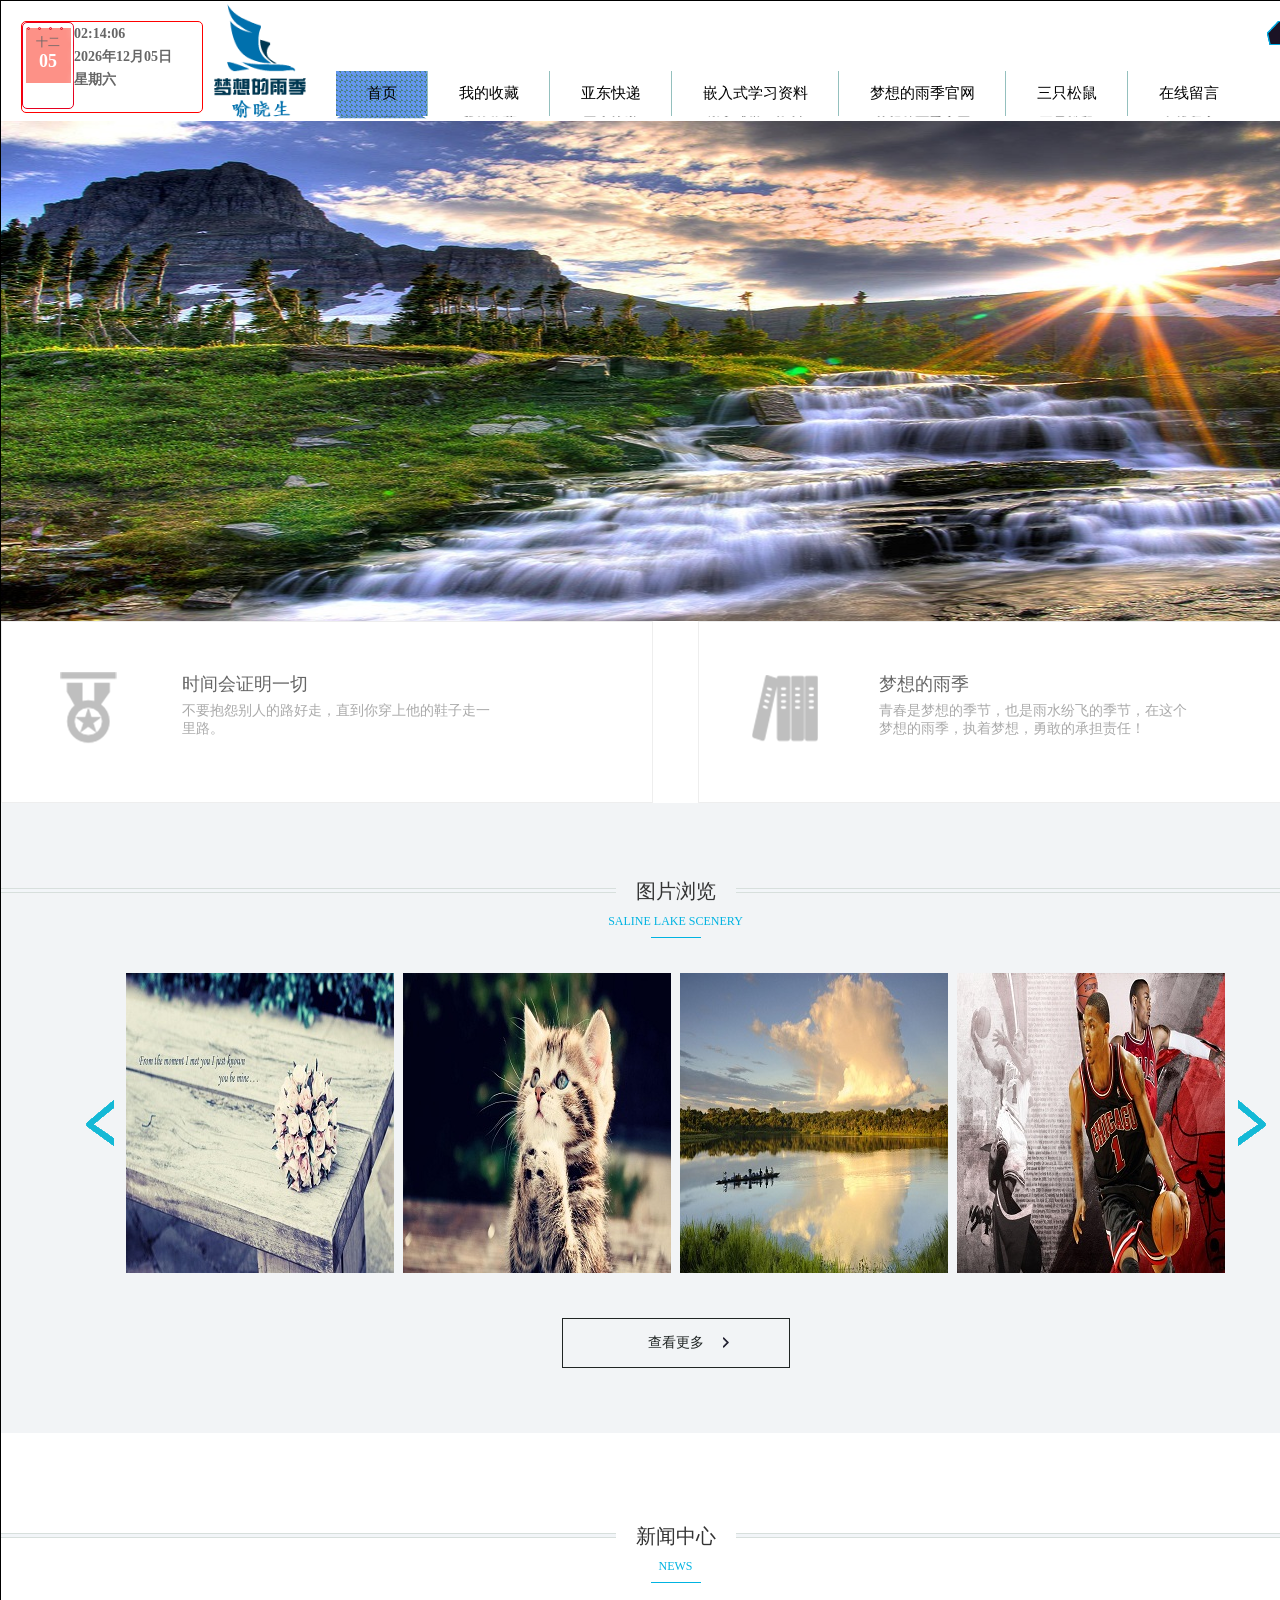
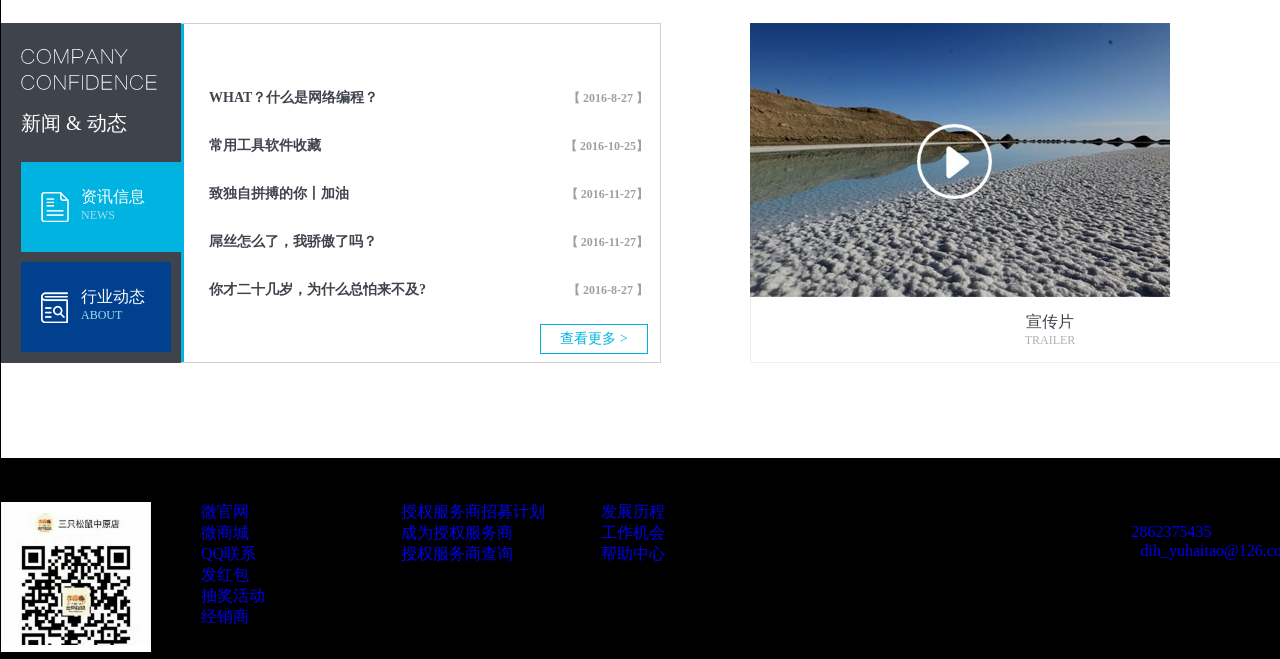
<file: index.html>
<!DOCTYPE html PUBLIC "-//W3C//DTD XHTML 1.0 Transitional//EN" "http://www.w3.org/TR/xhtml1/DTD/xhtml1-transitiaonal.dtd">
<html xmlns="http://www.w3.org/1999/xhtml">
<head>
<meta http-equiv="Content-Type" content="text/html; charset=utf-8" />
<title>梦想的雨季官方首页</title>
<link rel="stylesheet" type="text/css" href="style/webstyle.css"/>
<link rel="stylesheet" type="text/css" href="css/main.css"/>
<link rel="stylesheet" type="text/css" href="style/home.css"/>
<meta name="baidu-site-verification" content="Xvkhsc15EL" />
<style> 
.abc{ border:1px solid #000;margin:0 auto;} 
@media screen and (min-width: 1349px) { 
.abc {width:1920px} 
} 
/* css 注释说明：设置了浏览器宽度不小于1201px时 abc 显示1200px宽度 */ 

@media screen and (max-width: 1600px) { 
.abc {width: 1349px} 
} 
/* 设置了浏览器宽度不大于1200px时 abc 显示900px宽度 */ 

</style>
</head>
<body>	
<div class="abc">
<!--头部区域-->
<div class="header">
    <div class="left_time">
		<div class="smallDate" id="smallDate">
    		<div class="date_main">
				<div class="date_left">
					<ul class="styleCircle">
						<li></li><li></li><li></li><li></li> 
					</ul>
					<div class="main">
						<p class="month"></p>
						<p class="day"></p>
					</div>
				</div>				
				<div class="date_right">
					<p class="time"></p>
					<p class="date"></p>
					<p class="week"></p>
				</div>
			</div>
		</div> 
	</div>
	<div class="center_logo">
		<a><img src="images/logotouming.png" alt=""  height="120"/></a>
	</div>  
	<div class="right_nav">	
		  <!--3D导航栏-->
		  <!--音乐开关-->
		<div id="audio">
			<div>
				<img src="images/bofang.png" alt=""/>
			</div>
		</div>
		<!--音乐开关-->  
		<div class="nav">
			<ul class="nav-menu clearfix unstyled">
				<li>
				<a href="#" class="three-d active">
					首页
					<span class="three-d-box">
					<span class="front">首页</span>
					<span class="back">首页</span>
					</span>
				</a>
				</li>
			
				<li>
				<a href="right.html"  target = "_blank" class="three-d" >
					我的收藏
					<span class="three-d-box">
					<span class="front">我的收藏</span>
					<span class="back">我的收藏</span>
					</span>
				</a>
				</li>
				
				
				
				<li>
				<a href="index-yadong.html" target = "_blank" class="three-d">
					亚东快递
					<span class="three-d-box">
					<span class="front">亚东快递</span>
					<span class="back">亚东快递</span>
					</span>
				</a>
				</li>
				
				<li>
				<a href="http://pan.baidu.com/s/1pKBn86n" class="three-d">
					嵌入式学习资料
					<span class="three-d-box">
					<span class="front">嵌入式学习资料</span>
					<span class="back">嵌入式学习资料</span>
					</span>
				</a>
				</li>
				
				<li>
				<a href="http://yuhaitao.iok.la" target = "_blank"  class="three-d">
					梦想的雨季官网
					<span class="three-d-box">
					<span class="front">梦想的雨季官网</span>
					<span class="back">梦想的雨季官网</span></span>
				</a>
				<ul class="clearfix unstyled drop-menu">
					
					<li>
					<a href="http://yadong.6655.la" target = "_blank" class="three-d">
						亚东快递
						<span class="three-d-box"><span class="front">亚东快递</span><span class="back">亚东快递</span></span>
					</a>
					</li>

					<li>
					<a href="http://www.jq22.com/demo/Cloud20160907" target = "_blank"class="three-d">
							云音乐
							<span class="three-d-box"><span class="front">云音乐</span><span class="back">云音乐</span></span>
					</a>
					</li>
					<li>
					<a href="http://yuhaitao.iok.la/HT-Test.html" target = "_blank"class="three-d">
							远程控制
							<span class="three-d-box"><span class="front">远程控制</span><span class="back">远程控制</span></span>
					</a>
					</li>
					<li>
					<a href="http://yuhaitao.iok.la/index-acer.html" target = "_blank"class="three-d">物联网测试
							<span class="three-d-box"><span class="front">物联网测试</span><span class="back">物联网测试</span></span>
					</a>
					</li>
				
					<li>
					<a href="http://www.yuhaitao.win" target = "_blank"class="three-d">梦想的雨季WIN
							<span class="three-d-box"><span class="front">梦想的雨季WIN</span><span class="back">梦想的雨季WIN</span></span>
					</a>
					</li>
					<li>
					<a href="http://yuhaitao.iok.la" target = "_blank"class="three-d">梦想的雨季LA
							<span class="three-d-box"><span class="front">梦想的雨季LA</span><span class="back">梦想的雨季L</span></span>
					</a>
					</li>
				</ul>
				</li>
				
				<li>
				<a href="https://weidian.com/?userid=324374092" target = "_blank"  class="three-d">
					三只松鼠
					<span class="three-d-box">
					<span class="front">三只松鼠</span>
					<span class="back">三只松鼠</span>
					</span>
				</a>
				</li>	
				
					<li>
				<a href="http://yuhaitao.iok.la/acer_rcv.html" target = "_blank"  class="three-d">
					在线留言
					<span class="three-d-box">
					<span class="front">在线留言</span>
					<span class="back">在线留言</span>
					</span>
				</a>
				</li>	
								
			</ul>
		</div> 
		
	</div> 
			
</div>
<!--头部区域 end-->


<!--海报区域-->
<div class="banner"></div>
<!--海报区域 end-->


<!--关于我们区域-->
<div class="about">

	<div class="box box_l">
    	<a href="#">
        	<i></i>
            <h2>时间会证明一切</h2>
            <p>不要抱怨别人的路好走，直到你穿上他的鞋子走一里路。</p>
        </a>    
    </div>

    <div class="box box_r">
    	<a href="#">
        	<i></i>
            <h2>梦想的雨季</h2>
            <p>青春是梦想的季节，也是雨水纷飞的季节，在这个梦想的雨季，执着梦想，勇敢的承担责任！</p>
        </a>    
    </div>
</div>
<!--关于我们区域 end-->

<!--产品区域-->
<div class="pro">
	<div class="pro_title common_title">
    	<h2>图片浏览</h2>
        <p>Saline Lake scenery</p>
        <i></i>
    </div>

	<div class="pro_con">
    
    	<div class="btn btn_l">
        	<i></i>
        </div> 
        <div class="out">
        	<ul>
            	<li><a href="#"><img src="images/e.jpg" alt="" /></a></li>
                <li><a href="#"><img src="images/439.jpg" alt="" /></a></li>
                <li><a href="#"><img src="images/8470.jpg" alt="" /></a></li>
                <li><a href="#"><img src="images/s.jpg" alt="" /></a></li>
                <li><a href="#"><img src="images/41.jpg" alt="" /></a></li>
                
            </ul>
        </div>
        <div class="btn btn_r">
        	<i></i>
        </div>
    </div>
     <a href="http://zhuti.xiaomi.com/wallpaper?page=1&sort=Hot" class="pro_more" target="_blank">查看更多<i></i></a>
</div>
<!--产品区域 end-->

<!--新闻区域-->
<div class="news">
	<div class="news_title common_title">
    	<h2>新闻中心</h2>
        <p>NEWS</p>
        <i></i>
    </div>
    <div class="news_con">
    	<div class="news_main">
        	<div class="news_main_left">
            	<img src="images/news_left_text.png" alt="" class="img">
                <h2>新闻 & 动态</h2>
                <div class="btn btn_t on">
                	<img src="images/iconfont-xinwen.png" />
                    <h3>资讯信息<span>NEWS</span></h3>
                </div>
                
                <div class="btn btn_b">
                	<img src="images/iconfont-industry-report.png" />
                    <h3>行业动态<span>ABOUT</span></h3>
                </div>
            </div>
            
            <div class="news_main_right">
            	<div class="box_out">
                    <div class="box box_t">
                        <div class="list">
                        	<h4><span>【 2016-8-27 】</span><a href="http://www.cnblogs.com/dantefung/p/3fd997badde8db7a90d07a82f76f9c47.html" target="_blank">WHAT？什么是网络编程？</a></h4>
                            <h4><span>【 2016-10-25】</span><a href="http://note.youdao.com/noteshare?id=79461eae61125d77e1ac4198b5c43ac9" target="_blank">常用工具软件收藏</a></h4>
                            <h4><span>【 2016-11-27】</span><a href="http://wx.html5.qq.com/loadpage?ch=001203&appId=0&tagId=0&docId=606753460&url=http%3A%2F%2Fmp.weixin.qq.com%2Fs%3F__biz%3DMzA5ODAzMTIxMQ%3D%3D%26idx%3D3%26mid%3D2654896375%26sn%3Db2dd7f4cc49f5e39c800601e355eccf7" target="_blank">致独自拼搏的你丨加油 </a></h4>
                            <h4><span>【 2016-11-27】</span><a href="http://wx.html5.qq.com/loadpage?ch=001203&appId=0&tagId=0&docId=1282575472&url=http%3A%2F%2Fmp.weixin.qq.com%2Fs%3F__biz%3DMzA5MTA4ODcwNA%3D%3D%26idx%3D1%26mid%3D2651615755%26sn%3D91d125311bad36c77caaca15961cd452" target="_blank">屌丝怎么了，我骄傲了吗？</a></h4>
                        	<h4><span>【 2016-8-27 】</span><a href="http://wx.html5.qq.com/loadpage?ch=001203&appId=0&tagId=0&docId=2363320519&url=http%3A%2F%2Fmp.weixin.qq.com%2Fs%3F__biz%3DMjM5NjAwOTYwMA%3D%3D%26idx%3D1%26mid%3D2654248374%26sn%3Daf010c2a886637786a58774cbb9596d7" target="_blank">你才二十几岁，为什么总怕来不及?</a></h4>
						</div>                      
                        <a href="#" class="box_more">查看更多 &gt;</a>
                    </div>
                </div>
            </div>        
        </div>
        <div class="video">
        	<img src="images/video_img.jpg" alt="" />
            <div class="text">
            	<h4>宣传片<span>Trailer</span></h4>
            </div>
        </div>
    </div>
</div>
<!--新闻区域 end-->

<!-- 页尾Starts -->
<div class="myset">

 <div class="foot">
           
		   <div class="foot-item1">
                            <!-- Heading -->
                            <h1 class="bold"><i class="fa fa-user"></i>&nbsp;&nbsp;微信扫一扫</h1>
                            <img src="img/qrcode.jpg" alt="微信二维码" width="150px">
            </div>
			<div class="foot-item2">
                            <!-- Heading -->
                            <h1 class="bold"><i class="fa fa-comments"></i>&nbsp;&nbsp;产品与服务</h1>
                            <!-- Foot Item Content -->
                            <div class="foot-item-content">
                                <ul class="list-unstyled">
                                    <!-- Link -->
                                    <li><a href="https://weidian.com/?userid=324374092" target="_blank" >微官网</a>
                                    </li>
                                    <li><a href="https://weidian.com/?userid=324374092" target="_blank" >微商城</a>
                                    </li>
									<li><a href="tencent://message/?uin=931617259" target="_top">QQ联系</a>
                                    </li>
                                    <li><a href="#">发红包</a>
                                    </li>
                                    <li><a href="#">抽奖活动</a>
                                    </li>
                                    <li><a href="https://weidian.com/?userid=324374092" target="_blank">经销商</a>
                                    </li>
                                </ul>
                            </div>
             </div>
			   <div class="foot-item4">
                            <!-- Heading -->
                            <h1 class="bold"><i class="fa fa-comments"></i>&nbsp;&nbsp;渠道与招商</h1>
                            <!-- Foot Item Content -->
                            <div class="foot-item-content">
                                <ul class="list-unstyled">
                                    <!-- Link -->
                                    <li><a href="#">授权服务商招募计划</a>
                                    </li>
                                    <li><a href="#">成为授权服务商</a>
                                    </li>
                                    <li><a href="#">授权服务商查询</a>
                                    </li>
                                </ul>
                            </div>
               </div>
			   <div class="foot-item5">
                            <!-- Heading -->
                            <h1 class="bold"><i class="fa fa-comments"></i>&nbsp;&nbsp;关于我们</h1>
                            <!-- Foot Item Content -->
                            <div class="foot-item-content">
                                <ul class="list-unstyled">
                                    <!-- Link -->
                                    <li><a href="#">发展历程</a>
                                    </li>
                                    <li><a href="#">工作机会</a>
                                    </li>
                                    <li><a href="#">帮助中心</a>
                                    </li>

                                </ul>
                            </div>
                </div>
				 <div class="foot-item6">
                            <!-- Heading -->
                            <h1 class="bold"><i class="fa fa-building-o"></i>&nbsp;&nbsp;联系方式</h1>
                            <!-- Foot Item Content -->
                            <div class="foot-item-content address">
                                <!-- Heading -->
                                <!-- Paragraph -->
                                <p class="add">
                                    
								   <p class="tel"> 
								   <i class="fa fa-phone"></i> 地址: 北京丰台科技园
								    <br />
									<i class="fa fa-phone"></i> QQ: <a href="tencent://message/?uin=2862375435" target="_top">2862375435</a>
                                    <br />
                                    <i class="fa fa-envelope"></i> 邮箱: <a href="mailto:dih_yuhaitao@126.com?Subject=To%20梦想的雨季" target="_top">dih_yuhaitao@126.com</a>
                                    <br />
                                    <i class="fa fa-calendar"></i> 上班时间 : 9:00 - 18:00</p>
                            </div>
                 </div>
	</div>		  
  </div>
 </div>
   <audio src="http://m2.music.126.net/cGsGLvLDeVVAA-Ty7Nxdew==/2053887720697629.mp3" autoplay="" loop="" muted=""></audio>  
   <script type="text/javascript" src="js/smallDate.js"></script>
   <script type="text/javascript">   
	window.onload = function(){
				myDesk.init();
				new Drag().init({id:"smallDate"});
				new tmCalender({id : "Mycalendar"}).init();
				
			};
	</script>
	<!--音乐开关---->
	<script>
		window.onload = function(){     
		var openNub = 0;
		var bOff = false;/*默认关闭音乐 */
		var oLi = null;	
		var oAudio = document.getElementById('audio');
		var aAudio = document.getElementsByTagName('audio');
		var button = oAudio.getElementsByTagName('div')[0];
		var oImg = button.getElementsByTagName('img')[0];
		var bOff;
		location.href.replace(/audio=(\D+)/,function($1,$2){
			bOff = $2=='true'? true : false;
		});
		oAudio.bOff = bOff || false;
		sound();
		oAudio.onclick = sound;
		function sound(){
			oAudio.bOff = !oAudio.bOff;
			for(var i=0; i<aAudio.length; i++){
				aAudio[i].muted = oAudio.bOff;
			}
			if(oAudio.bOff){
				button.style.webkitTransform = 'translate(0)';
				button.style.transform = 'translate(0)';
				oImg.src = 'images/jingyin.png';
			}else{
				button.style.webkitTransform = 'translate(32px)';
				button.style.transform = 'translate(32px)';
				oImg.src = 'images/bofang.png';
			}
		}
		};
	</script>
	<script type="text/javascript">var cnzz_protocol = (("https:" == document.location.protocol) ? " https://" : "http://");document.write(unescape("%3Cspan id='cnzz_stat_icon_1261128615'%3E%3C/span%3E%3Cscript src='" + cnzz_protocol +	"s11.cnzz.com/z_stat.php%3Fid%3D1261128615%26online%3D1%26show%3Dline' type='text/javascript'%3E%3C/script%3E"));</script>
	
</body>
</html>
</file>
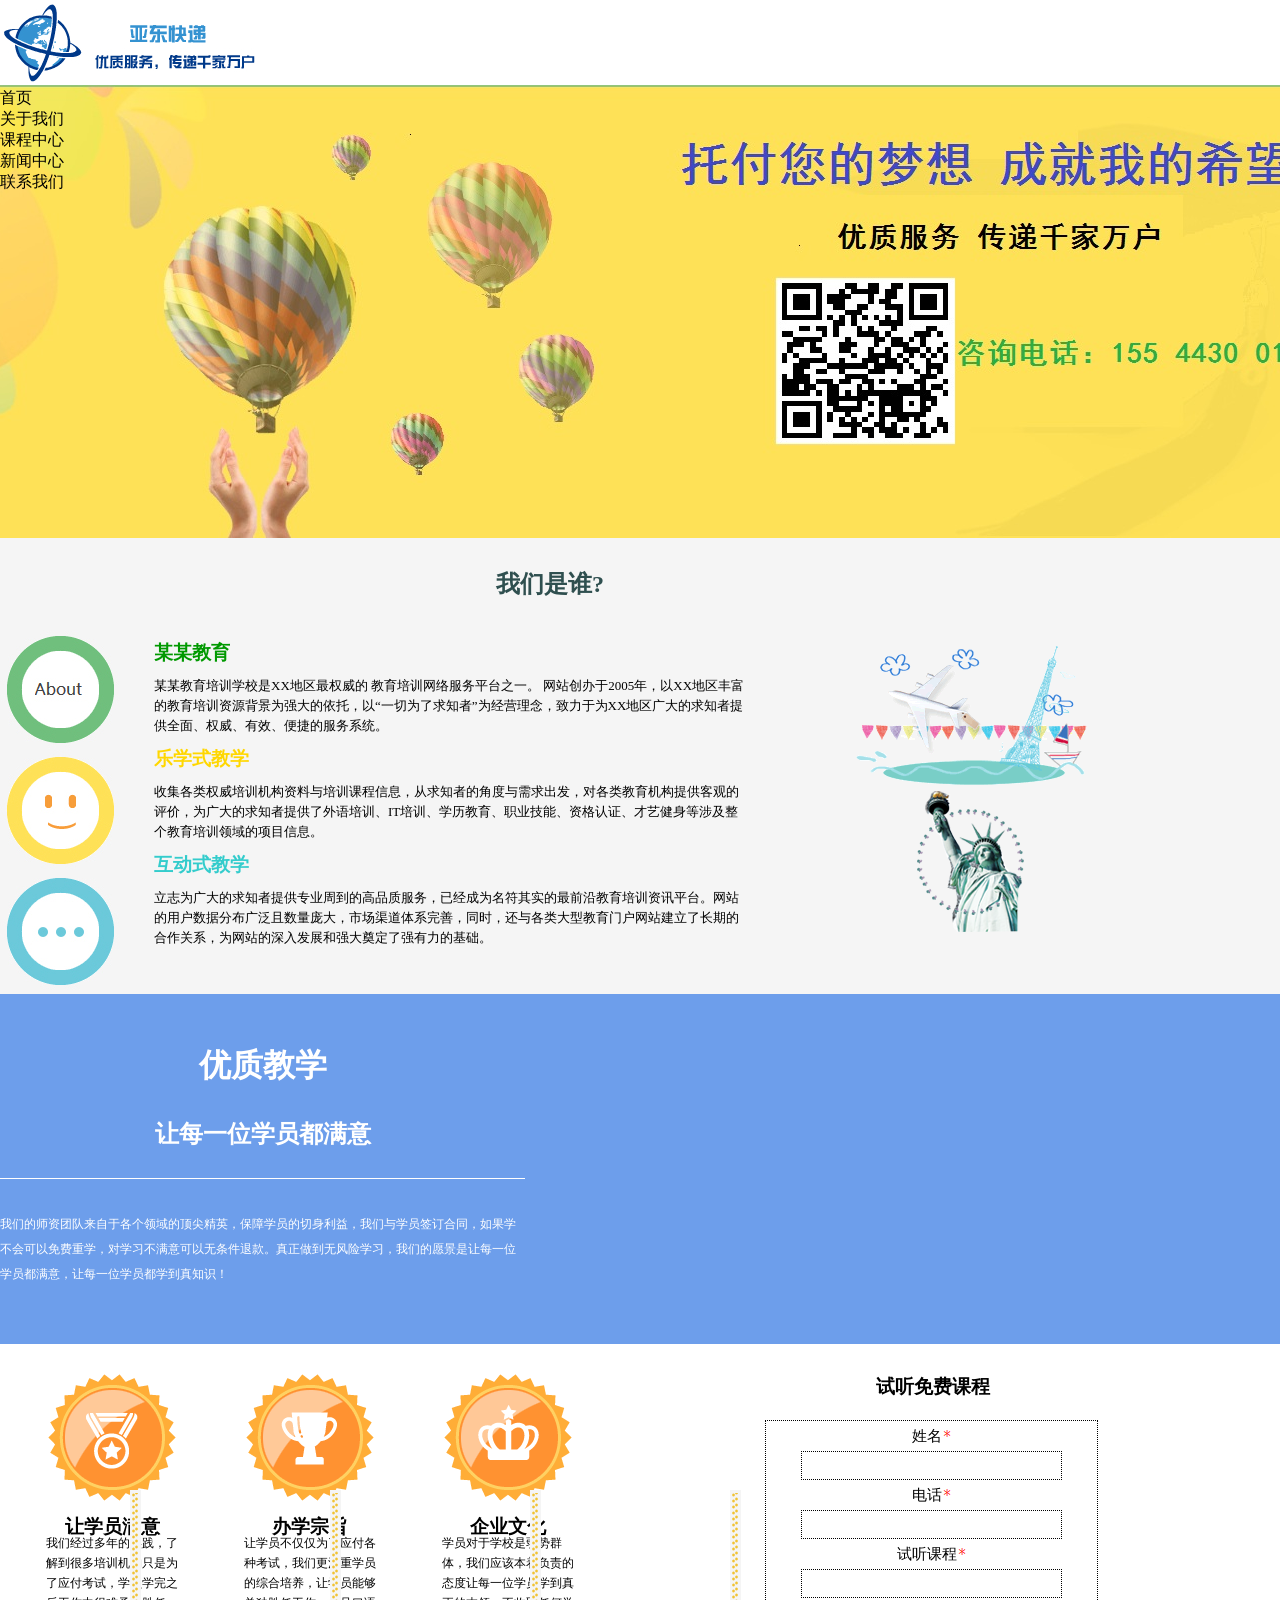
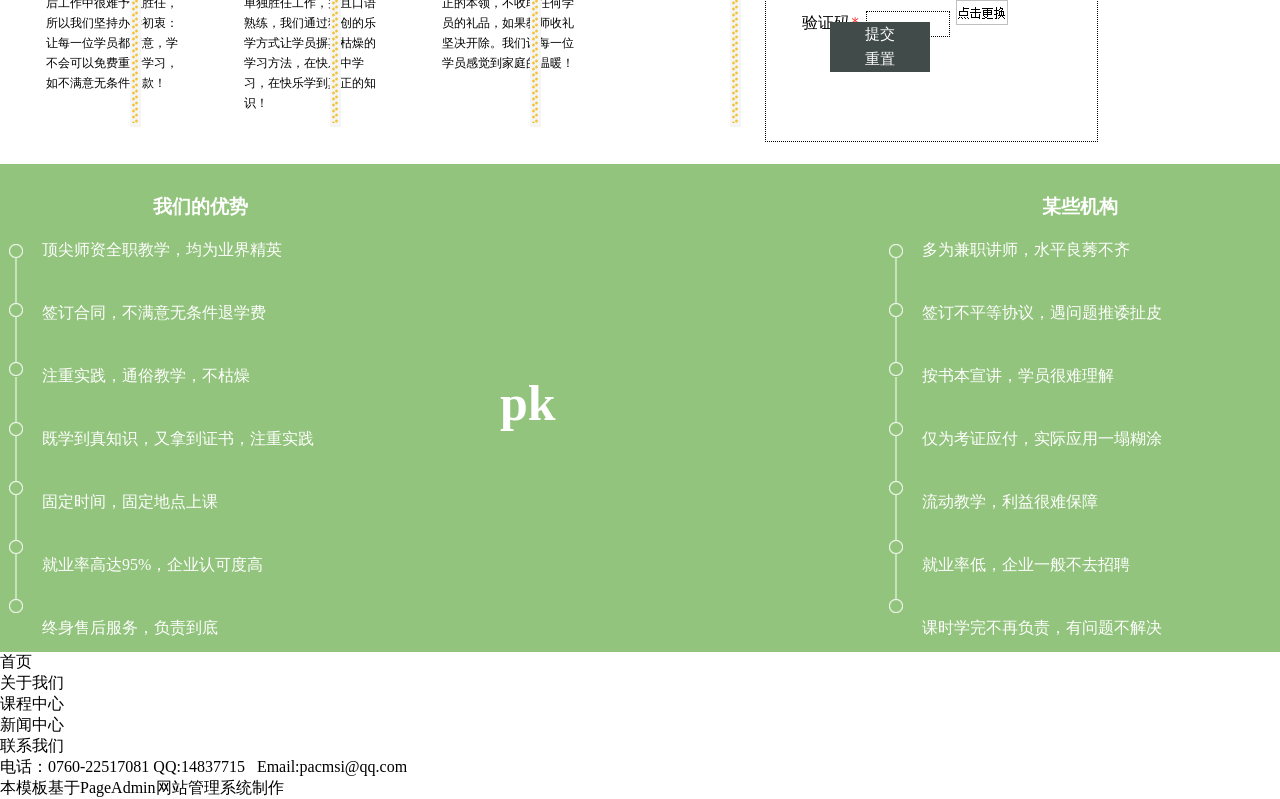
<file: aboutUs.html>
<!DOCTYPE html>
<html lang="en">
<head>
	<meta charset="UTF-8">
	<title>培训网站</title>
	<link rel="stylesheet" href="css/common.css">
	<link rel="stylesheet" href="css/aboutUs.css">
	<script src="js/index.js"></script>
</head>
<body>
	<div id="header">
		<div class="wrapper">
			<img id="logo" src="img/logo.jpg" alt="图片">
			<ul id="nav1">
				<li><a href="index.html">首页</a></li>
				<li><a href="aboutUs.html">关于我们</a></li>
				<li><a href="course.html">课程中心</a></li>
				<li><a href="news.html">新闻中心</a></li>
				<li><a href="javascript:;">联系我们</a></li>
			</ul>
		</div>
	</div>
	<div id="banner"></div>
	<div id="who-are-we">
		<div class="wrapper">
			<h2>我们是谁?</h2>
			<img id="about" src="img/about.jpg" alt="图片">
			<div id="three-p">
				<h3 style="color: #009900">某某教育</h3>
				<p>某某教育培训学校是XX地区最权威的 教育培训网络服务平台之一。 网站创办于2005年，以XX地区丰富的教育培训资源背景为强大的依托，以“一切为了求知者”为经营理念，致力于为XX地区广大的求知者提供全面、权威、有效、便捷的服务系统。</p>
				<h3 style="color: #FFD700">乐学式教学</h3>
				<p>收集各类权威培训机构资料与培训课程信息，从求知者的角度与需求出发，对各类教育机构提供客观的评价，为广大的求知者提供了外语培训、IT培训、学历教育、职业技能、资格认证、才艺健身等涉及整个教育培训领域的项目信息。</p>
				<h3 style="color: #33cccc">互动式教学</h3>
				<p>立志为广大的求知者提供专业周到的高品质服务，已经成为名符其实的最前沿教育培训资讯平台。网站的用户数据分布广泛且数量庞大，市场渠道体系完善，同时，还与各类大型教育门户网站建立了长期的合作关系，为网站的深入发展和强大奠定了强有力的基础。</p>
			</div>
			<img id="freeWoman" src="img/freeWoman.png" alt="图片">
		</div>
	</div>
	<div id="good-teach">
		<div id="wrapper">
			<div class="wrapper">
				<h1>优质教学</h1>
				<h2>让每一位学员都满意</h2>
				<img src="img/蓝杠.png" alt="图片">
				<p>我们的师资团队来自于各个领域的顶尖精英，保障学员的切身利益，我们与学员签订合同，如果学不会可以免费重学，对学习不满意可以无条件退款。真正做到无风险学习，我们的愿景是让每一位学员都满意，让每一位学员都学到真知识！</p>
			</div>
		</div>
	</div>
	<div id="login">
		<div class="wrapper">
			<!-- <ul id="login-img">
				<li><img src="img/login-img01.gif" alt="图片"></li>
				<li><img src="img/login-img02.gif" alt="图片"></li>
				<li><img src="img/login-img03.gif" alt="图片"></li>
			</ul> -->
			<div id="login-left">
				<ul id="login-img">
					<li><img src="img/login-img01.gif" alt="图片"></li>
					<li><img src="img/login-img02.gif" alt="图片"></li>
					<li><img src="img/login-img03.gif" alt="图片"></li>
				</ul>
				<ul id="login-left-down">
					<li>
						<h3>让学员满意</h3>
						<p>我们经过多年的实践，了解到很多培训机构只是为了应付考试，学员学完之后工作中很难予以胜任，所以我们坚持办学初衷：让每一位学员都满意，学不会可以免费重新学习，如不满意无条件退款！</p>	
					</li>
					<li>
						<h3>办学宗旨</h3>
						<p>让学员不仅仅为了应付各种考试，我们更注重学员的综合培养，让学员能够单独胜任工作，并且口语熟练，我们通过独创的乐学方式让学员摒弃枯燥的学习方法，在快乐中学习，在快乐学到真正的知识！</p>
					</li>
					<li>
						<h3>企业文化</h3>
						<p>学员对于学校是弱势群体，我们应该本着负责的态度让每一位学员学到真正的本领，不收取任何学员的礼品，如果教师收礼坚决开除。我们让每一位学员感觉到家庭的温暖！</p>
					</li>
				</ul>
				<img id="img1" src="img/login-img04.jpg" alt="图片">
				<img id="img2" src="img/login-img04.jpg" alt="图片">
				<img id="img3" src="img/login-img04.jpg" alt="图片">
				<img id="img4" src="img/login-img04.jpg" alt="图片">
			</div>
			<div id="login-right">
				<h3>试听免费课程</h3>
				<div>
					<p class="pp">姓名<img src="img/whiteStar.png" alt="图片"></p>
					<input class="in" type="text">
					<p class="pp">电话<img src="img/whiteStar.png" alt="图片"></p>
					<input class="in" type="text">
					<p class="pp">试听课程<img src="img/whiteStar.png" alt="图片"></p>
					<input class="in" type="text">
					<p class="test">
						验证码<img src="img/whiteStar.png" alt="图片">
						<input type="text">
						<img src="img/whiteClickMe.png" alt="图片">
					</p>
					<span>提交</span>
					<span>重置</span>
				</div>
			</div>
		</div>
	</div>
	<div id="pk">
		<div class="wrapper">
			<div id="pk-left">
				<h3>我们的优势</h3>
				<img src="img/好多圈.png" alt="图片">
				<p style="padding-top: 20px;">顶尖师资全职教学，均为业界精英​​</p>
				<p>签订合同，不满意无条件退学费</p>
				<p>注重实践，通俗教学，不枯燥</p>
				<p>既学到真知识，又拿到证书，注重实践</p>
				<p>固定时间，固定地点上课</p>
				<p>就业率高达95%，企业认可度高</p>
				<p>终身售后服务，负责到底</p>
			</div>
			<h1>pk</h1>
			<div id="pk-right">
				<h3>某些机构</h3>
				<img src="img/好多圈.png" alt="图片">
				<p style="padding-top: 20px;">多为兼职讲师，水平良莠不齐​</p>
				<p>签订不平等协议，遇问题推诿扯皮</p>
				<p>按书本宣讲，学员很难理解</p>
				<p>仅为考证应付，实际应用一塌糊涂</p>
				<p>流动教学，利益很难保障</p>
				<p>就业率低，企业一般不去招聘</p>
				<p>课时学完不再负责，有问题不解决</p>
			</div>
		</div>
	</div>
	<div id="footer">
		<div class="wrapper">
			<div>
				<ul>
					<li><a href="javascript:;">首页</a></li>
					<li><a href="javascript:;">关于我们</a></li>
					<li><a href="javascript:;">课程中心</a></li>
					<li><a href="javascript:;">新闻中心</a></li>
					<li><a href="javascript:;">联系我们</a></li>
				</ul>
			</div>
			<p>电话：0760-22517081 QQ:14837715 &nbsp; Email:pacmsi@qq.com</p>
			<p>本模板基于<a href="javascript:;">PageAdmin网站管理系统制作</a></p>
		</div>
	</div>
</body>
</html>
</file>
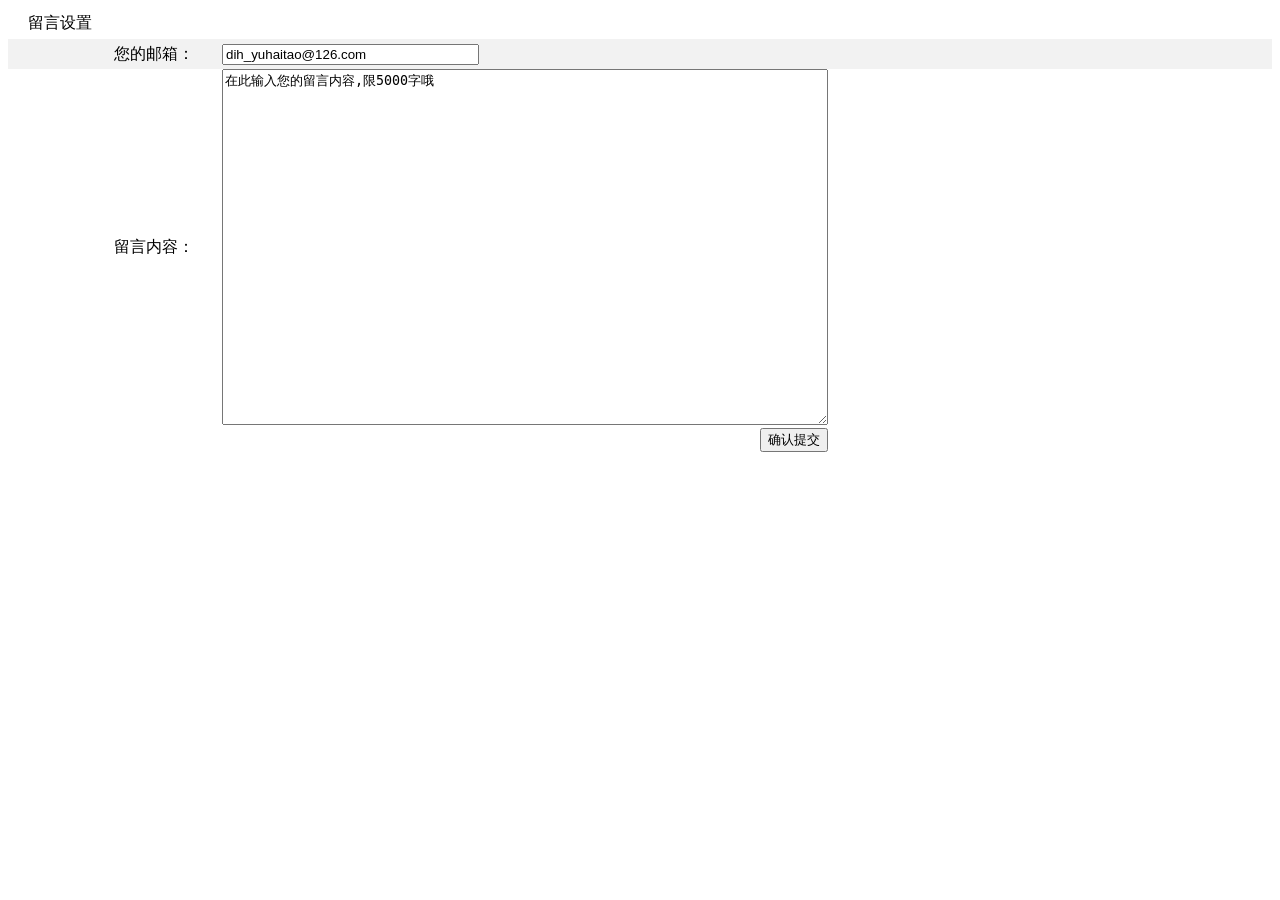
<file: acer_rcv.html>
<!DOCTYPE html PUBLIC "-//W3C//DTD XHTML 1.0 Transitional//EN" "http://www.w3.org/TR/xhtml1/DTD/xhtml1-transitional.dtd">
<html xmlns="http://www.w3.org/1999/xhtml">
<head>
<meta http-equiv="Content-Type" content="text/html; charset=utf-8" />
<title>留言板</title>
<style type="text/css">

</style>

		
              <tr>
                <td height="30" colspan="5" align="right" class="left_txt2">
              </tr>
			  
              <tr>
                  <tr>
                    <td height="31" colspan="5" align="right" class="left_txt2">
				<table width="100%" height="31" border="0" cellpadding="0" cellspacing="0" class="nowtable">
                      <tr>
                        <td height="30"  align="left" class="left_bt2" aclass="left_bt2">&nbsp;&nbsp;&nbsp;&nbsp; 留言设置</td>
                        </tr>

                      </table></td>
                  </tr>
                </table></td>
              </tr>
			  
              <tr>
                <td height="30" colspan="5" class="left_txt2">
				<table width="100%" height="85" border="0" cellpadding="0" cellspacing="0">
                <form name="set_liuyan" id="set_liuyan" method="post" action="cgi-bin/rcv_liuyan.cgi">
				
				 <tr>
                    <td width="20%" height="30" align="right" bgcolor="#f2f2f2" class="left_txt">您的邮箱：</td>
                    <td width="3%" height="30" bgcolor="#f2f2f2" class="left_txt">&nbsp;</td>
                    <td width="27%" height="30" bgcolor="#f2f2f2" class="left_txt">
                    <input name="ipaddr" type="text" value="dih_yuhaitao@126.com" size="30" maxlength="15" id="ipaddr" /></td>
                    <td width="6%" height="30" align="right" bgcolor="#f2f2f2" class="left_txt">&nbsp;</td>
                    <td width="44%" height="30" align="right" bgcolor="#f2f2f2" class="left_txt">&nbsp;</td>
                  </tr>
			     
                  <tr>
					<td height="10" align="right" class="left_txt">留言内容：</td>
                    <td height="30" align="right" class="left_txt">&nbsp;</td>
                    <td height="30" class="left_txt">
					<textarea name="liuyan" style="width:600px;height:350px;" onKeyDown="textdown(event)" onKeyUp="textup()" onfocus="if(value=='在此输入您的留言内容,限5000字哦'){value=''}"
                    onblur="if (value ==''){value='在此输入您的留言内容,限5000字哦'}">在此输入您的留言内容,限5000字哦</textarea>
                  
                    <td height="30" align="right" class="left_txt">&nbsp;</td>
                    <td height="30" align="right" class="left_txt">&nbsp;</td>
                  </tr>
				  
                  <tr>
                    <td height="30" align="right" class="left_txt">&nbsp;</td>
                    <td height="30" align="right" class="left_txt">&nbsp;</td>
                    <td height="30" align="right">
                    <input type="submit" value="确认提交" name="submit_set_liuyan" id="submit_on_liuyan"/></td>
                    <td height="30" align="right" class="left_txt">&nbsp;</td>
                    <td height="30" align="left">
                   
                  </tr>
                  </form>
				   
                </table></td>
                </tr>
				
    <td >&nbsp;</td>
  </tr>
  <tr>
    <td valign="middle">&nbsp;</td>
      <td height="17" valign="top" >&nbsp;</td>
    <td >&nbsp;</td>
  </tr>
</table>
				<!--
					<h5>发送邮件到dih_yuhaitao@126.com:</h5>
					<form action="MAILTO:dih_yuhaitao@126.com" method="post" enctype="text/plain">
					Name:<br>
					<input type="text" name="name" value="您的姓名"><br>
					E-mail:<br>
					<input type="text" name="mail" value="您的邮箱"><br>
					Comment:<br>
					<input type="text" name="comment" value="发送内容" size="50"><br><br>
					<input type="submit" value="发送">
					<input type="reset" value="重置">
					</form>
				 <!--发送邮件end-->

</body>

<SCRIPT type="text/javascript">    
function textdown(e) {
    textevent = e;
    if (textevent.keyCode == 8) {
        return;
    }
    if (document.getElementById('textarea').value.length >= 5000) {
        alert("大侠，手下留情，此处限字5000")
        if (!document.all) {
            textevent.preventDefault();
        } else {
            textevent.returnValue = false;
        }
    }
}
function textup() {
    var s = document.getElementById('textarea').value;
    //判断ID为text的文本区域字数是否超过100个 
    if (s.length > 5000) {
        document.getElementById('textarea').value = s.substring(0, 5000);
    }
}
</SCRIPT>  
 
</html>
</file>
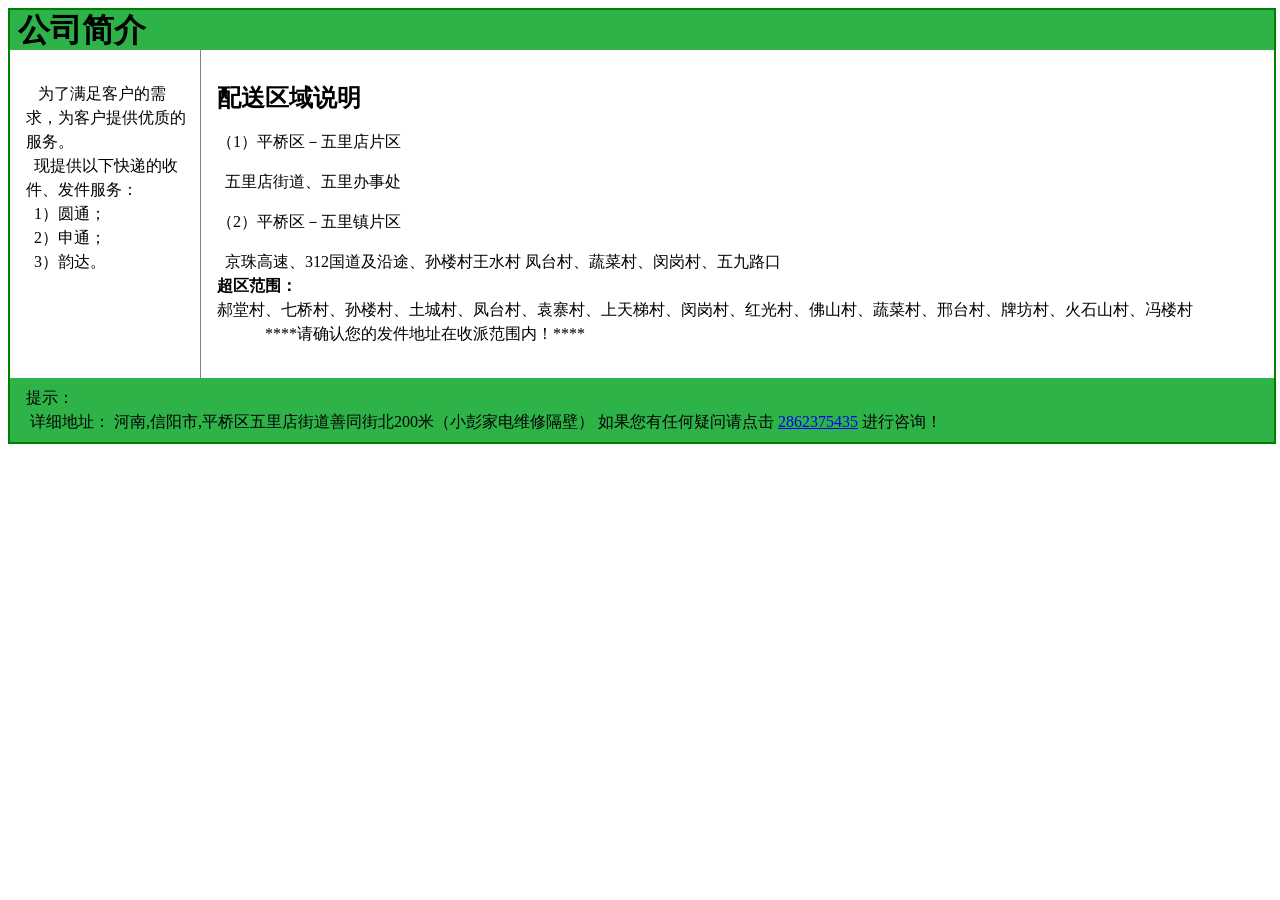
<file: company.html>
﻿<!DOCTYPE html PUBLIC "-//W3C//DTD XHTML 1.0 Transitional//EN" "http://www.w3.org/TR/xhtml1/DTD/xhtml1-transitional.dtd">
<html xmlns="http://www.w3.org/1999/xhtml">
<head>
<meta http-equiv="Content-Type" content="text/html; charset=utf-8" /> 
<title>简介</title> 
<style>
div.container
{
	width:100%;
	margin:0px;
	border:2px solid green; /*边框颜色*/
	line-height:150%;
}
div.header,div.footer
{
	padding:0.5em;
	color:black;
	background-color:#2EB348;
	clear:left;
}
h1.header
{
	padding:0;
	margin:0;
}
div.left
{
	float:left;
	width:160px;
	margin:0;
	padding:1em;
}
div.content
{
	margin-left:190px;
	border-left:1px solid gray;
	padding:1em;
}
</style>
</head>
<body>

	<div class="container">
	<div class="header"><h1 class="header" >公司简介</h1></div>
	<div class="left">
					  <p> <span class="left_txt">&nbsp;&nbsp;
					  为了满足客户的需求，为客户提供优质的服务。
					  <br>
					  &nbsp;&nbsp;现提供以下快递的收件、发件服务：
					  <br>
					  &nbsp;&nbsp;1）圆通；
					  <br>
					  &nbsp;&nbsp;2）申通；
					  <br>
					  &nbsp;&nbsp;3）韵达。
					  <br>
					  </span>
					  </p>
	</div>
	<div class="content">
		<h2>配送区域说明</h2>
		<p>
					<p >（1）平桥区－五里店片区 </p>		      
							&nbsp;&nbsp;五里店街道、五里办事处 					
					<p>（2）平桥区－五里镇片区</p>			    
							&nbsp;&nbsp;京珠高速、312国道及沿途、孙楼村王水村
							凤台村、蔬菜村、闵岗村、五九路口	
					 <br>
					 <b> 超区范围：</b> 
							<br>
							郝堂村、七桥村、孙楼村、土城村、凤台村、袁寨村、上天梯村、闵岗村、红光村、佛山村、蔬菜村、邢台村、牌坊村、火石山村、冯楼村
							 <br>
					&nbsp;&nbsp;&nbsp;&nbsp;&nbsp;&nbsp;&nbsp;&nbsp;&nbsp;&nbsp;&nbsp;&nbsp;****请确认您的发件地址在收派范围内！****
							
		</p>
		
	</div>
    <div class="footer">
      <span>
		&nbsp; 提示：
		 <br>
	    &nbsp;&nbsp;
		详细地址： 	河南,信阳市,平桥区五里店街道善同街北200米（小彭家电维修隔壁）
		如果您有任何疑问请点击
		<span class="left_ts">
		<a href="tencent://message/?uin=2862375435" target="_top">2862375435</a>
		</span>
		<span class="left_txt">进行咨询！<br>
		</span>
	 </span>
	 </div>
</div>

</body>
</html>
</file>
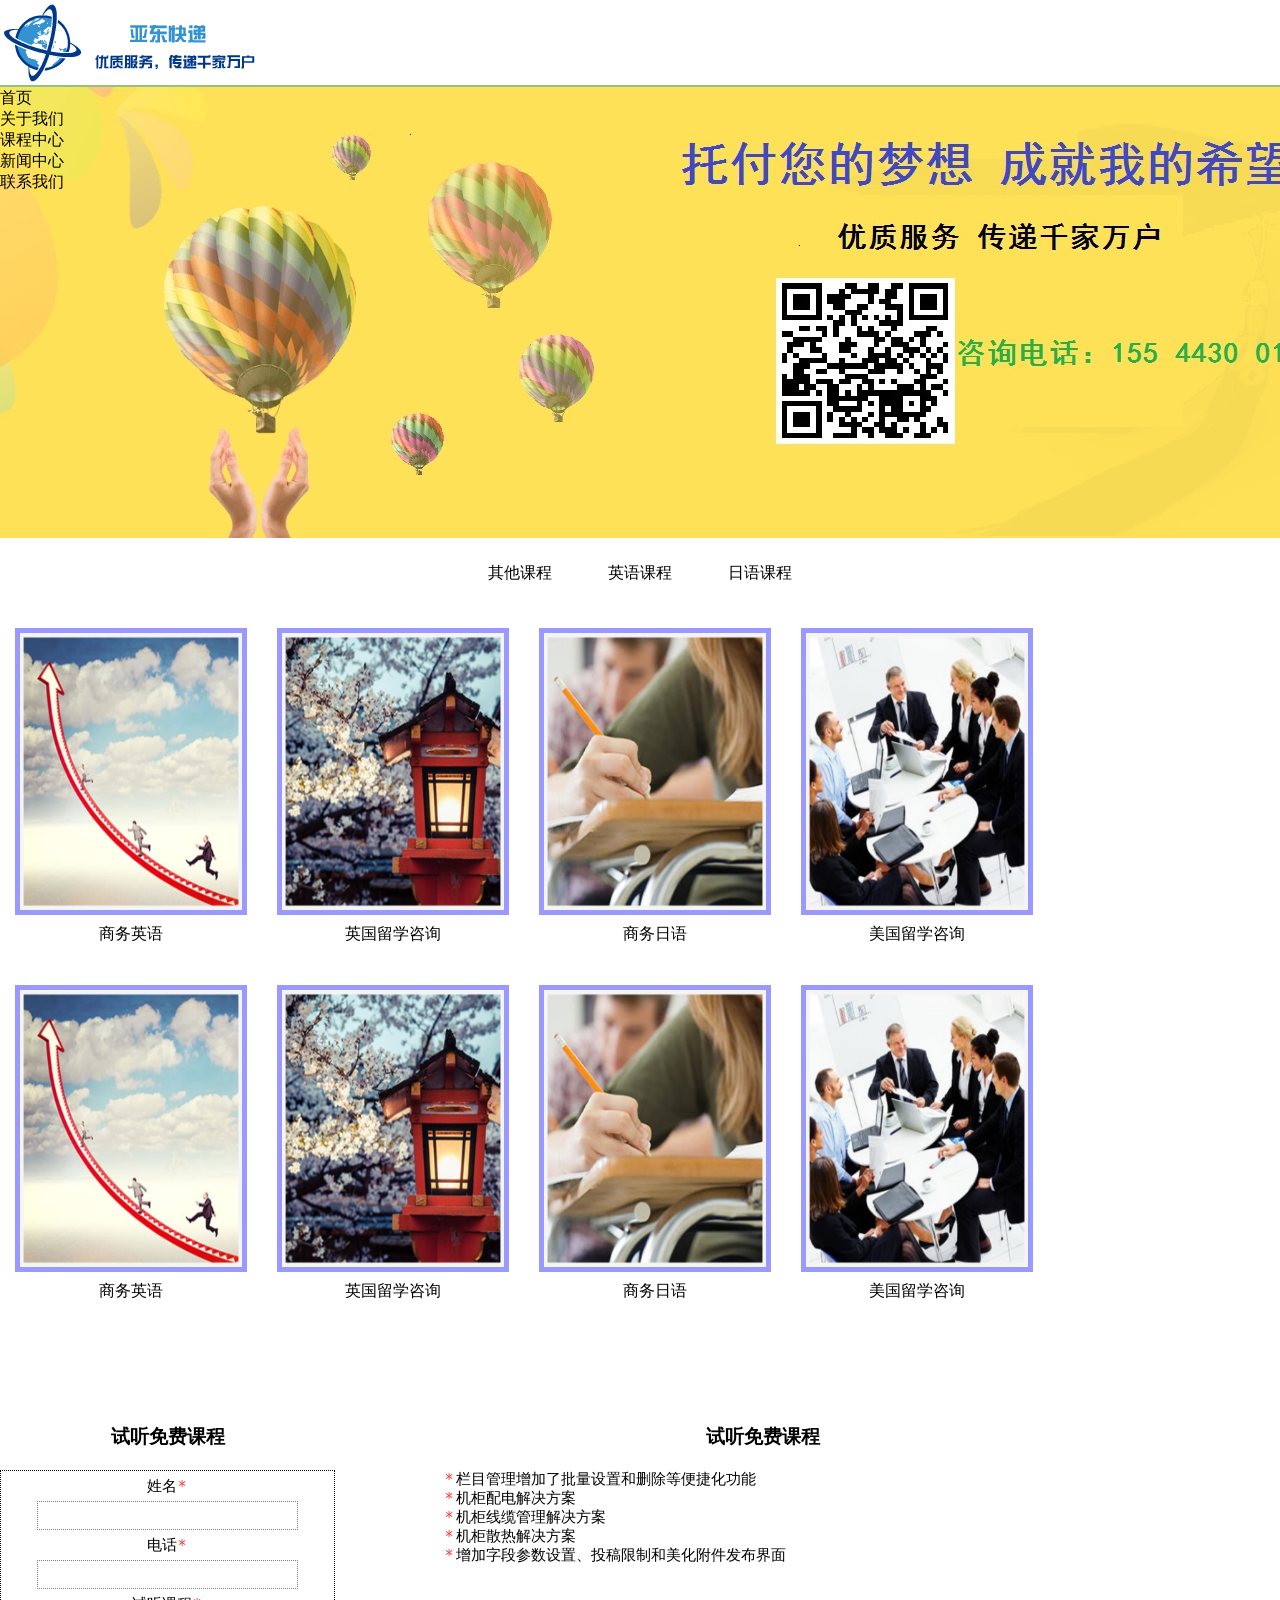
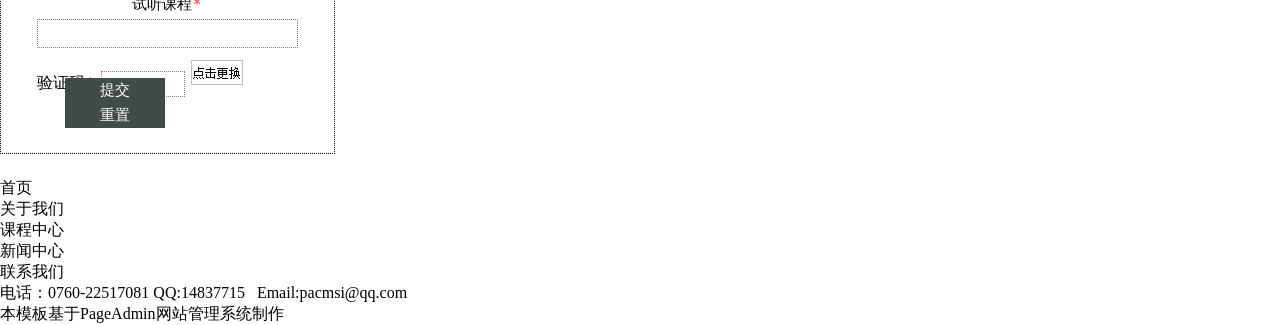
<file: course.html>
<!DOCTYPE html>
<html lang="en">
<head>
	<meta charset="UTF-8">
	<title>培训网站</title>
	<link rel="stylesheet" href="css/common.css">
	<link rel="stylesheet" href="css/course.css">
	<script js/index.js></script>
</head>
<body>
	<div id="header">
		<div class="wrapper">
			<img id="logo" src="img/logo.jpg" alt="图片">
			<ul id="nav1">
				<li><a href="index.html">首页</a></li>
				<li><a href="aboutUs.html">关于我们</a></li>
				<li><a href="course.html">课程中心</a></li>
				<li><a href="news.html">新闻中心</a></li>
				<li><a href="javascript:;">联系我们</a></li>
			</ul>
		</div>
	</div>
	<div id="banner"></div>
	<div id="three-course">
		<ul>
			<li><a href="javascript:;">其他课程</a></li>
			<li><a href="javascript:;">英语课程</a></li>
			<li><a href="javascript:;">日语课程</a></li>
		</ul>
	</div>
	<div id="six-img">
		<div class="wrapper">
			<ul>
				<li>
					<a href="javascript:;"><img src="img/e1.jpg" alt="图片"></a>
					<p><a href="javascript:;">商务英语</a></p>
				</li>
				<li>
					<a href="javascript:;"><img src="img/e2.jpg" alt="图片"></a>
					<p><a href="javascript:;">英国留学咨询</a></p>
				</li>
				<li>
					<a href="javascript:;"><img src="img/e3.jpg" alt="图片"></a>
					<p><a href="javascript:;">商务日语</a></p>
				</li>
				<li>
					<a href="javascript:;"><img src="img/e4.jpg" alt="图片"></a>
					<p><a href="javascript:;">美国留学咨询</a></p>
				</li>
			</ul>
			<ul id="four-img">
				<li>
					<a href="javascript:;"><img src="img/e1.jpg" alt="图片"></a>
					<p><a href="javascript:;">商务英语</a></p>
				</li>
				<li>
					<a href="javascript:;"><img src="img/e2.jpg" alt="图片"></a>
					<p><a href="javascript:;">英国留学咨询</a></p>
				</li>
				<li>
					<a href="javascript:;"><img src="img/e3.jpg" alt="图片"></a>
					<p><a href="javascript:;">商务日语</a></p>
				</li>
				<li>
					<a href="javascript:;"><img src="img/e4.jpg" alt="图片"></a>
					<p><a href="javascript:;">美国留学咨询</a></p>
				</li>
			</ul>
		</div>
	</div>
	<div id="notice">
		<div class="wrapper">
			<div id="notice-left">
				<h3>试听免费课程</h3>
				<div>
					<p class="pp">姓名<img src="img/whiteStar.png" alt="图片"></p>
					<input type="text">
					<p class="pp">电话<img src="img/whiteStar.png" alt="图片"></p>
					<input type="text">
					<p class="pp">试听课程<img src="img/whiteStar.png" alt="图片"></p>
					<input type="text">
					<p id="test">
						验证码<img src="img/whiteStar.png" alt="图片">
						<input type="text">
						<img src="img/whiteClickMe.png" alt="图片">
					</p>
					<span>提交</span>
					<span>重置</span>
				</div>
			</div>
			<div id="notice-right">
				<h3>试听免费课程</h3>
				<div id="question-div">
				<ul>
					<li><a href="javascript:;"><img src="img/whiteStar.png" alt="图片">栏目管理增加了批量设置和删除等便捷化功能</a></li>
					<li><a href="javascript:;"><img src="img/whiteStar.png" alt="图片">机柜配电解决方案</a></li>
					<li><a href="javascript:;"><img src="img/whiteStar.png" alt="图片">机柜线缆管理解决方案</a></li>
					<li><a href="javascript:;"><img src="img/whiteStar.png" alt="图片">机柜散热解决方案</a></li>
					<li><a href="javascript:;"><img src="img/whiteStar.png" alt="图片">增加字段参数设置、投稿限制和美化附件发布界面</a></li>	
				</ul>
			</div>
			</div>
		</div>
	</div>
	<div id="footer">
		<div class="wrapper">
			<div>
				<ul>
					<li><a href="javascript:;">首页</a></li>
					<li><a href="javascript:;">关于我们</a></li>
					<li><a href="javascript:;">课程中心</a></li>
					<li><a href="javascript:;">新闻中心</a></li>
					<li><a href="javascript:;">联系我们</a></li>
				</ul>
			</div>
			<p>电话：0760-22517081 QQ:14837715 &nbsp; Email:pacmsi@qq.com</p>
			<p>本模板基于<a href="javascript:;">PageAdmin网站管理系统制作</a></p>
		</div>
	</div>
</body>
</html>
</file>
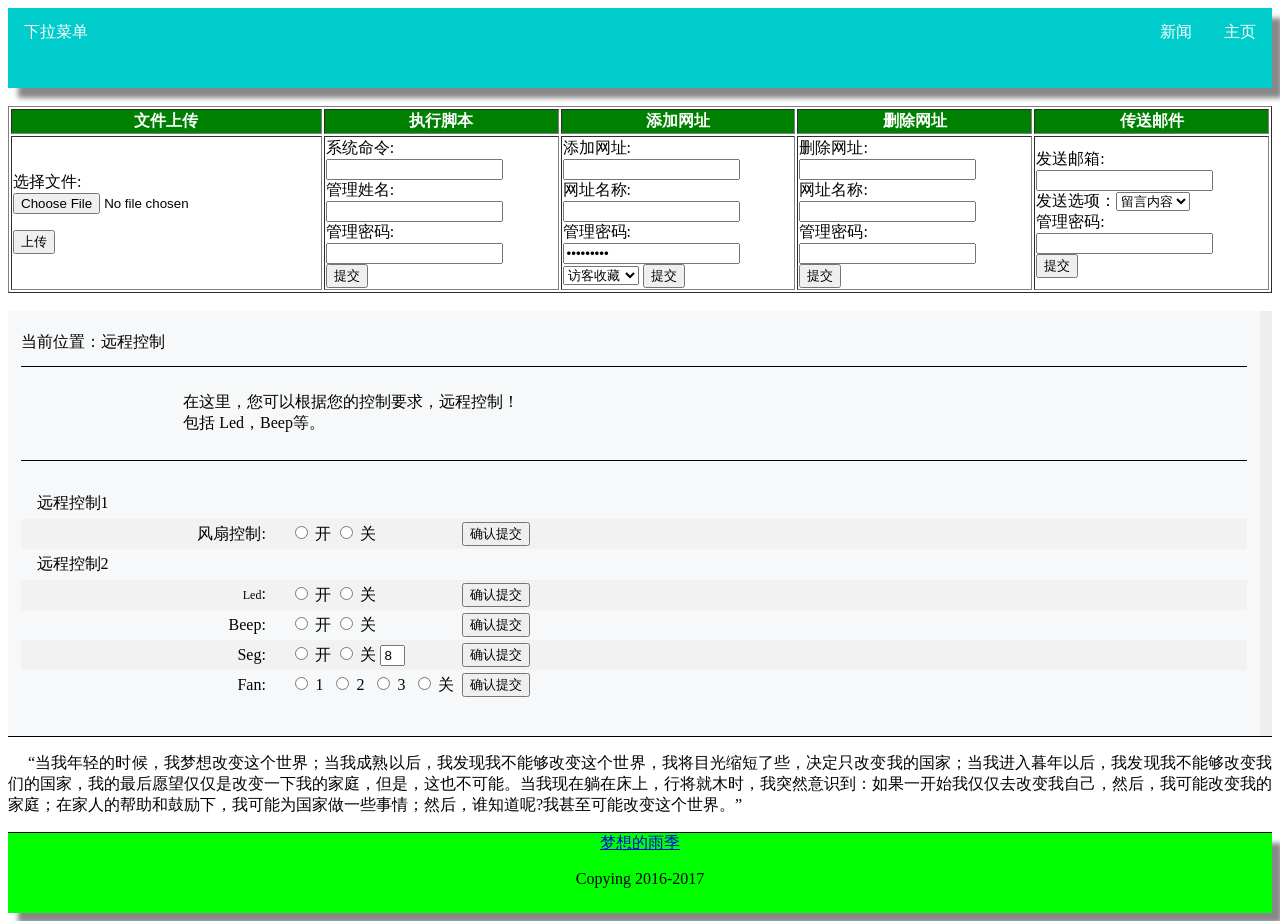
<file: HT-Test.html>
<!DOCTYPE html>
<html xmlns="http://www.w3.org/1999/xhtml">

<head>
<meta http-equiv="Content-Type" content="text/html; charset=gb2312" /><!--������Ĵ�����><-->
<meta http-equiv="Content-Type" content="text/html; charset=utf-8" />
<title>Զ�̿��Ʋ���</title>
<style>
/*div�߿�����*/
/*
div.Main
{
	width:100%;
	padding:0px;
	border:5px solid gray; 
	margin:0px;
}
*/

div.header
{
	width:100%;
	height:80px;
	box-shadow: 10px 10px 5px #888888;
}
div.header ul
{
    list-style-type: none;
	width:100%;
	height:80px;
    margin: 0;
    padding: 0;
    overflow: hidden;/*���������˵�����*/
    background-color: #00CCCC;
}

li 
{
    float: right;
}

li a, .dropbtn {
    display: inline-block;
    color: white;
    text-align: center;
    padding: 14px 16px;
    text-decoration: none;
}

li a:hover, .dropdown:hover .dropbtn {
    background-color: #111;
}

.dropdown {
    display: inline-block;
}

.dropdown-content {
    display: none;
    position: absolute;
    background-color: #f9f9f9;/*�����˵�������ɫ*/
    min-width: 160px;
    box-shadow: 0px 8px 16px 0px rgba(0,0,0,0.2);
}

.dropdown-content a {
    color: black;/*�����˵�������ɫ*/
    padding: 12px 16px;
    text-decoration: none;
    display: block;
}

.dropdown-content a:hover {background-color: #f1f1f1}/*�����ʱ������ɫ*/

.dropdown:hover .dropdown-content {
    display: block;
}
/*�����������˵���ʽ����*/

#footer
{
	width:100%;
	height:80px;
	background-color:yellow;
	box-shadow: 10px 10px 5px #888888;
}
#right
{
	width:autocomplete;
	background-color:white;
	/*box-shadow: 10px 10px 5px #888888;*//*��ɫ��Ӱ*/
	overflow:auto
}
p.main 
{
	text-align:justify;
	text-indent:20px;
	font-family:"����",Times,serif;

}
#footer-link
{
	a:link {color:#FF0000;}      /* δ��������*/
	a:visited {color:#00FF00;}  /* �ѷ������� */
	a:hover {color:#FF00FF;}  /* ����ƶ��������� */
	a:active {color:#0000FF;}  /* �����ʱ */
}
#tab1 th
{
	background-color:green;
	color:white;
}
</style>

</head>

<body>
<div class="Main">

	<!--��鶥��><--> 
	<div class="header" >
	<!--<h1 style="margin-bottom:0;text-align:center;">���ݴ������</h1>-->
	<ul>
	  <li><a class="active" href="http://yuhaitao.iok.la">��ҳ</a></li>
	  <li><a href="#news">����</a></li>
	  <div class="dropdown">
		<a href="#" class="dropbtn">�����˵�</a>
		<div class="dropdown-content">
		  <a href="#">����1</a>
		  <a href="#">����2</a>
		  <a href="#">����3</a>
		</div>
	  </div>
	</ul>
	</div>
	<br>
	<!--������> 
	<div id="menu" style="background-color:#FFD700;height:768px;width:100px;float:left;">
	<b>�˵�</b><br>
	HTML<br>
	CSS<br>
	JavaScript
	</div>
	<-->

	<!--����Ҳ�><--> 
	<div id="right" >
		<!--�б�><--> 
		<table border="1" id="tab1">
			 <tr><!--��ͷ><--> 
				<th>�ļ��ϴ�</th>
				<th>ִ�нű�</th>
				<th>������ַ</th>
				<th>ɾ����ַ</th>
				<th>�����ʼ�</th>
			</tr>
			
			<tr>
				<td>
				<form enctype="multipart/form-data" action="/cgi-bin/Test.py" method="get">
				<p>ѡ���ļ�: <input type="file" name="filename" /></p>
				<p><input type="submit" value="�ϴ�" /></p>
				</form>
				</td>

				<td> 
				 <form enctype="multipart/form-data" action="/cgi-bin/Test.py" method="post">
				ϵͳ����: <input type="text" name="netcmd"><br>
				��������: <input type="text" name="netcmdName"><br>
				��������: <input type="password" name="pwd"><br>
				<input type="submit" value="�ύ" />
				 </form>
				 </td>
				 
				 <td>
				<form enctype="multipart/form-data" action="/cgi-bin/addNetURL.py" method="post">
				������ַ: <input type="url" name="netURL"><br>
				��ַ����: <input type="text" name="netName"><br>
				��������: <input type="password" value= "haitaoadd" name="pwd"><br>
				<!--&nbsp;&nbsp;-->
				<select name="addnumber">
					<option value="11">�ÿ��ղ�</option>
					<option value="1">������վ</option>
					<option value="2">Web����</option>
					<option value="3">ǰ����̳</option>
					<option value="4">����ѧԺ</option>
					<option value="5">ѧϰ�ʼ�</option>
					<option value="6">���ӹ�˾</option>
					<option value="7">�ռ䲩��</option>
					<option value="8">���߼���</option>
					<option value="9">PSѧϰ</option>
					<option value="10">������Ƶ</option>
					<option value="12">���ù���</option>
					<option value="13">Ƕ��ʽ</option>
				</select>
				<input type="submit" value="�ύ" />
				</form>
				</td>

				<td>
				 <form enctype="multipart/form-data" action="/cgi-bin/DeleteURL.py" method="post">
				ɾ����ַ: <input type="url" name="deletenetURL"><br>
				��ַ����: <input type="text" name="deletenetName"><br>
				��������: <input type="password" name="deletepwd"><br>
				<input type="submit" value="�ύ" />
				 </form>
				</td>
				
				<td>
				 <form enctype="multipart/form-data" action="/cgi-bin/SendMail.cgi" method="post">
				��������: <input type="email" name="netEmail"><br>
				
				����ѡ�<select name="sendnumber">
					<option value= "0">��������</option>
					<option value= "1">ϵͳ��Ϣ</option>
					<option value= "2">��վ��ɾ</option>
				</select>
				<br>
				��������: <input type="password" name="sendpwd"><br>
				<input type="submit" value="�ύ" />
				 </form>
				</td>
				
			 </tr>	
			 
		 </table>
	 </div> 
	 
	 <!--A9Զ�̿���>
	<div id="header" style="background-color:#FFCC00;width:autocomplete">
	<h1 style="margin-bottom:0;text-align:center;">RaspberryԶ�̿���</h1>
	</div>
	<-->
	<br>
	
	<div id="content" style="background-color:#EEEEEE;height:autocomplete;width:autocomplete;">
			<table width="100%" border="0" cellpadding="0" cellspacing="0"> 
			  <tr>
	
				<td valign="top" bgcolor="#F7F8F9">
					<table width="100%" height="200" border="0" cellpadding="0" cellspacing="0">
					 
					 <tr>
						<td height="13" valign="top">&nbsp;</td>
					 </tr>
					  
					 <tr>
						<td height="200" valign="top">
						<table width="98%" border="0" align="center" cellpadding="0" cellspacing="0">
						  <tr>
							<td height="27" class="left_txt">��ǰλ�ã�Զ�̿���</td>
						  </tr>
						  
						  <tr><!--��ɫ�ָ���><-->
							<td height="20">
							<table width="100%" height="1" border="0" cellpadding="0" cellspacing="0" bgcolor="#000000">
							  <tr>
								<td></td>
							  </tr>
							</table></td>
						  </tr>
						  
						  <tr><!--tr����һ��һ����������><-->
							<td>
							<table width="100%" height="62" border="0" cellpadding="0" cellspacing="0">
							  <tr><!--һ��table��1:9���ҷ���ռ�><-->
							  <td width="10%" height="62" valign="middle"></td>
							  <td width="90%" valign="top" class="Submit"><blockquote>
								<p>����������Ը������Ŀ���Ҫ��Զ�̿��ƣ�<br>
								  ���� Led��Beep�ȡ� </p>
							  </blockquote>
							  </td>
							  </tr>
							</table>
							</td>
						  </tr>
						  
						    <tr><!--��ɫ�ָ���><-->
							<td height="20">
							<table width="100%" height="1" border="0" cellpadding="0" cellspacing="0" bgcolor="#000000">
							  <tr>
								<td></td>
							  </tr>
							</table></td>
						    </tr>
						  
						  <tr>
							<td>&nbsp;</td>
						  </tr>
						  <tr>
							<td>
							<table width="100%" height="31" border="0" cellpadding="0" cellspacing="0" class="nowtable">
							  <tr>
								<td align="left" class="left_bt2">&nbsp;&nbsp;&nbsp;&nbsp;Զ�̿���1</td>
							  </tr>
							</table>
							</td>
						  </tr>
						  <tr>
							<td height="75">
							<table width="100%" border="0" cellspacing="0" cellpadding="0">
							<!--a8�豸����-->	
								<tr>
								 
								<form id="ctl_a8_dev" name="ctl_a8_dev" method="post" action="/cgi-bin/fs_python.py">
								<td width="20%" height="30" align="right" bgcolor="#f2f2f2" class="left_txt2">���ȿ���:</td>
								<td width="2%" height="30" bgcolor="#f2f2f2">
								<input style="display:none" name="device" type="text" id="device" value="led1:" size="5" maxlength="5"/></td>
								<td width="14%" height="30" bgcolor="#f2f2f2">
								<input type="radio" name="fs" id="fs_on" value="on" />
								��
								<input type="radio" name="fs" id="fs_off" value="off" />
								��
								</td>
								<td width="64%" height="30" bgcolor="#f2f2f2" class="left_txt">
								<input type="submit" value="ȷ���ύ" name="submit_led1" id="submit_led1"/></td>
							  </form>
								</tr>
						
								<td height="30" colspan="4" align="right" class="left_txt2"><table width="100%" height="31" border="0" cellpadding="0" cellspacing="0" class="nowtable">
								  <tr>
									<td align="left" class="left_bt2">&nbsp;&nbsp;&nbsp;&nbsp;Զ�̿���2</td>
								  </tr>
								</table>
								</td>
							  </tr>
							  <!--���Ųֿ�m0�豸����-->	
							  <tr>
								<td height="30" colspan="4" class="left_txt2"><table width="100%" height="99" border="0" cellpadding="0" cellspacing="0">
								  <tr class="left_txt2">
									<form id="ctl_2_m0_dev" name="ctl_2_m0_dev"	method="post" action="/cgi-bin/Test.py">
									<td width="20%" height="30" align="right" bgcolor="#f2f2f2" class="left_txt"><span style="line-height: 25px; color: #000000; font-size: 12px;">Led</span>:</td>
									<td width="2%" height="30" align="right" bgcolor="#f2f2f2" class="left_txt">
									<input style="display:none" name="device" type="text" id="device" value="led:" size="4" maxlength="4"/></td>
									<td width="14%" height="30" bgcolor="#f2f2f2" class="left_txt">
									<input type="radio" name="led" id="m0_led_on" value="on" />
									�� 
									<input type="radio" name="led" id="m0_led_off" value="off" />
									��
									</td>
									<td width="64%" height="30" align="left" bgcolor="#f2f2f2" class="left_txt">
									<input type="submit" value="ȷ���ύ" name="submit_led" id="submit_m0_led" /></td>
									</form>
									</tr>
								  <tr>
									<form id="ctl_2_m0_dev" name="ctl_2_m0_dev" method="post" action="/cgi-bin/Test.py">
									  <td height="30" align="right" class="left_txt2">Beep:</td>
									  <td height="30" align="right" class="left_txt">
										<input style="display:none" name="device" type="text" id="device" value="beep:" size="5" maxlength="5"/></td>
									  <td height="30" class="left_txt">
										<input type="radio" name="beep" id="m0_beep_on" value="on" />
										��
										<input type="radio" name="beep" id="m0_beep_off" value="off" />
										��
										</td>
									  <td height="30" align="left" class="left_txt">
										<input type="submit" value="ȷ���ύ" name="submit_beep" id="submit_m0_beep" /></td>
									  </form>
								  </tr>
								  <tr>
									<form id="ctl_2_m0_dev3" name="ctl_2_m0_dev" method="post" action="/cgi-bin/Test.py">
									  <td height="30" align="right" bgcolor="#f2f2f2" class="left_txt2">Seg:</td>
									  <td height="30" align="right" bgcolor="#f2f2f2" class="left_txt"><input style="display:none" name="device2" type="text" id="device3" value="seg:" size="4" maxlength="4"/></td>
									  <td height="30" bgcolor="#f2f2f2" class="left_txt"><input type="radio" name="seg" id="m0_seg_on" value="on" />
										��
										<input type="radio" name="seg" id="m0_seg_off" value="off" />
										��
										<input name="seg_val" type="text" id="m0_seg_val" value="8" size="1" maxlength="1"/></td>
									  <td height="30" align="left" bgcolor="#f2f2f2" class="left_txt"><input type="submit" value="ȷ���ύ" name="submit_seg" id="submit_m0_seg" /></td>
									</form>
								  </tr>
								  <tr>
									<form id="ctl_2_m0_dev2" name="ctl_2_m0_dev" method="post" action="/cgi-bin/Test.py">
									  <td height="30" align="right" class="left_txt2">Fan:</td>
									  <td height="30" align="right" class="left_txt"><input style="display:none" name="device2" type="text" id="device2" value="fan:" size="4" maxlength="4"/></td>
									  <td height="30" class="left_txt"><input type="radio" name="fan" id="m0_fan_on1" value="on1" />
										1&nbsp;
										<input type="radio" name="fan" id="m0_fan_on2" value="on2" />
										2&nbsp;
										<input type="radio" name="fan" id="m0_fan_on3" value="on3" />
										3&nbsp;
										<input type="radio" name="fan" id="m0_fan_off" value="off" />
										�� </td>
									  <td height="30" align="left" class="left_txt"><input type="submit" value="ȷ���ύ" name="submit_fan" id="submit_m0_fan" /></td>
									</form>
								  </tr>
								  <tr>
									<td colspan="4" align="right">&nbsp;</td>
								  </tr>
								  <tr>
									<td colspan="4" align="right">&nbsp;</td>
									</tr>
								  </table></td>
							  </tr>
							  </table>
							 </td>
						  </tr>
						</table></td>
					  </tr>
					</table>
				</td>
				<td >&nbsp;</td>
			  </tr>
			
		</table>
	</div>
	
	 <tr><!--��ɫ�ָ���><-->
		<td height="20">
			<table width="100%" height="1" border="0" cellpadding="0" cellspacing="0" bgcolor="#000000">
			<tr>
			<td></td>
			</tr>
			</table>
		</td>
	 </tr>
	<p class="main">�����������ʱ��������ı�������磻���ҳ����Ժ��ҷ����Ҳ��ܹ��ı�������磬�ҽ�Ŀ��������Щ������ֻ�ı��ҵĹ��ң����ҽ���ĺ���Ժ��ҷ����Ҳ��ܹ��ı����ǵĹ��ң��ҵ����Ը�������Ǹı�һ���ҵļ�ͥ�����ǣ���Ҳ�����ܡ������������ڴ��ϣ��н���ľʱ����ͻȻ��ʶ�������һ��ʼ�ҽ���ȥ�ı����Լ���Ȼ���ҿ��ܸı��ҵļ�ͥ���ڼ��˵İ����͹����£��ҿ���Ϊ������һЩ���飻Ȼ��˭֪����?���������ܸı�������硣��</p>
	<tr><!--��ɫ�ָ���><-->
		<td height="20">
			<table width="100%" height="1" border="0" cellpadding="0" cellspacing="0" bgcolor="#000000">
			<tr>
			<td></td>
			</tr>
			</table>
		</td>
	 </tr>

	

	<!--���ײ�><--> 
	<div id="footer" style="background-color:#00FF00;clear:both;text-align:center;width:autocomplete">
	<a class="footer-link" href="http://yuhaitao.iok.la" target="_blank">������꼾</a>
	<p>Copying 2016-2017</p>
	</div>

</div>

</body>
</html>
</file>
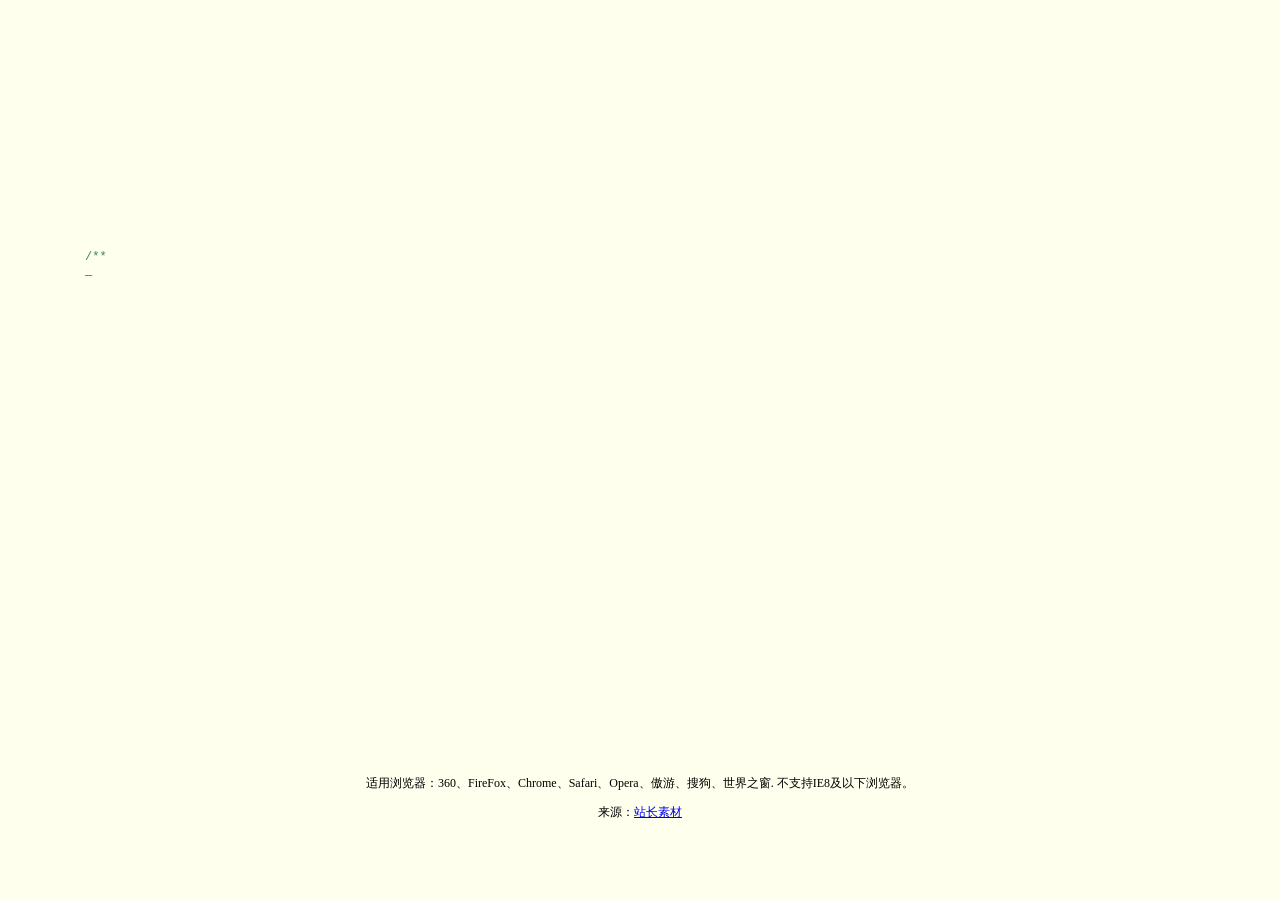
<file: index-love.html>
﻿<!DOCTYPE html PUBLIC "-//W3C//DTD XHTML 1.0 Transitional//EN" "http://www.w3.org/TR/xhtml1/DTD/xhtml1-transitional.dtd">
<html xmlns="http://www.w3.org/1999/xhtml">
<head>
<meta http-equiv="Content-Type" content="text/html; charset=utf-8" />
<title>烂漫爱心</title>

<style type="text/css">
@font-face {
	font-family: digit;
	src: url('digital-7_mono.ttf') format("truetype");
}
</style>

<link href="css/default.css" type="text/css" rel="stylesheet">
<script type="text/javascript" src="js/jquery.js"></script>
<script type="text/javascript" src="js/garden.js"></script>
<script type="text/javascript" src="js/functions.js"></script>

</head>

<body>

<div id="mainDiv">
	<div id="content">
		<div id="code">
			<span class="comments">/**</span><br />
			<span class="space"/><span class="comments">*2013—02-14,</span><br />
			<span class="space"/><span class="comments">*2013-02-28.</span><br />
			<span class="space"/><span class="comments">*/</span><br />
			Boy name = <span class="keyword">Mr</span> xxx<br />
			Girl name = <span class="keyword">Mrs</span> xxx<br />
			<span class="comments">// Fall in love river. </span><br />
			The boy love the girl;<br />
			<span class="comments">// They love each other.</span><br />
			The girl loved the boy;<br />
			<span class="comments">// AS time goes on.</span><br />
			The boy can not be separated the girl;<br />
			<span class="comments">// At the same time.</span><br />
			The girl can not be separated the boy;<br />
			<span class="comments">// Both wind and snow all over the sky.</span><br />
			<span class="comments">// Whether on foot or 5 kilometers.</span><br />
			<span class="keyword">The boy</span> very <span class="keyword">happy</span>;<br />
			<span class="keyword">The girl</span> is also very <span class="keyword">happy</span>;<br />
			<span class="placeholder"/><span class="comments">// Whether it is right now</span><br />
			<span class="placeholder"/><span class="comments">// Still in the distant future.</span><br />
			<span class="placeholder"/>The boy has but one dream;<br />
			<span class="comments">// The boy wants the girl could well have been happy.</span><br />
			<br>
			<br>
			I want to say:<br />
			Baby, I love you forever;<br />
		</div>
		<div id="loveHeart">
			<canvas id="garden"></canvas>
			<div id="words">
				<div id="messages">
					亲爱的，这是我们相爱在一起的时光。
					<div id="elapseClock"></div>
				</div>
				<div id="loveu">
					爱你直到永永远远。<br/>
					<div class="signature">- XXX</div>
				</div>
			</div>
		</div>
	</div>
</div>

<script type="text/javascript">
var offsetX = $("#loveHeart").width() / 2;
var offsetY = $("#loveHeart").height() / 2 - 55;
var together = new Date();
together.setFullYear(2013, 2, 28);
together.setHours(20);
together.setMinutes(0);
together.setSeconds(0);
together.setMilliseconds(0);

if (!document.createElement('canvas').getContext) {
	var msg = document.createElement("div");
	msg.id = "errorMsg";
	msg.innerHTML = "Your browser doesn't support HTML5!<br/>Recommend use Chrome 14+/IE 9+/Firefox 7+/Safari 4+"; 
	document.body.appendChild(msg);
	$("#code").css("display", "none")
	$("#copyright").css("position", "absolute");
	$("#copyright").css("bottom", "10px");
	document.execCommand("stop");
} else {
	setTimeout(function () {
		startHeartAnimation();
	}, 5000);

	timeElapse(together);
	setInterval(function () {
		timeElapse(together);
	}, 500);

	adjustCodePosition();
	$("#code").typewriter();
}
</script>
<div style="text-align:center;clear:both">
<p>适用浏览器：360、FireFox、Chrome、Safari、Opera、傲游、搜狗、世界之窗. 不支持IE8及以下浏览器。</p>
<p>来源：<a href="http://sc.chinaz.com/" target="_blank">站长素材</a></p>
</div>
</body>
</html>
</file>
<file: style/webstyle.css>
a,b,big,body,dd,del,div,dl,dt,em,font,form,h1,h2,h3,h4,h5,h6,html,i,iframe,img,ins,label,li,ol,p,pre,small,span,strong,u,ul{margin:0;padding:0}

body{ font-family:"微软雅黑", "宋体"}
a{ text-decoration:none;}
img{ border:none;}
ul,ol{ list-style:none;}

.common_title{ width:1349px; margin:0 auto; background:url(../images/title_bg.png) repeat-x center 10px; text-align:center; }
.common_title h2{ font-size:20px; color:#333; font-weight:100; background:#f2f4f6; display:inline-block; padding:0 20px;}
.common_title p{ font-size:12px; color:#00b3e1; text-transform:uppercase; line-height:1em; margin:10px 0;}
.common_title i{ width:50px; height:1px; display:inline-block; background:#00b3e1}




/*头部区域*/
.header{ width:1349px; height:120px;  margin:0 auto;  /*background: #000000;*/}
.header .left_time{ width:210px; height:120px;  /* background: #ffffff;*/  float: left; }
.header .center_logo{ width:120px; height:120px;  /*background: #00ff00;*/float: left; }
.header .right_nav{ width:1019px; height:120px;  /* background: #0000ff;*/float: left; }

#audio { display:block;width: 83px; height: 24px; background: url("../images/audio.png");margin-top:20px; float:right}/*position: fixed固定位置*/
#audio div { width: 51px; height: 24px; background: url("../images/button.png"); -webkit-transform: translate(32px); transform: translate(32px); transition: all .2s; }
/*
.hd_logo{  top:-10px}

.hd_tel{ position:absolute; top:16px;right:0; font-size:12px;color:#888; background:url(../images/icon_bg.png) no-repeat left 8px; padding-left:35px;}

.hd_tel p{ font-size:20px; color:#00b3e1; font-weight:900; line-height:1em;}

.hd_nav{ height:50px; position:absolute; bottom:0;left:270px}
.hd_nav li{ float:left; position:relative;}
.hd_nav li a{ display:block; line-height:50px; padding:0 24px; font-size:14px; color:#333;}
.hd_nav li i{ display:block; width:0%; height:3px; background:#00b3e1; position:absolute; bottom:0; left:50%; transition:0.3s;}

.hd_nav li.on a,.hd_nav li:hover a{color:#00b3e1}
.hd_nav li.on i,.hd_nav li:hover i{ left:0; width:100%;}
*/


/*头部区域 end*/



/*海报区域*/
.banner{ width:1349px; height:500px; margin:0 auto; background:url(../images/banner.jpg) no-repeat center}
/*海报区域 end*/


/*关于我们区域*/
.about{ width:1349px; height:180px; margin:0 auto;}
.about .box{ width:650px; height:180px; border:1px solid #eee; position:relative; transition:0.3s;}
.about .box:hover{ background:#00408f; border:1px solid #00408f;}
.about .box_l{ float:left;}
.about .box_r{ float:right;}
.about .box i{ display:block; width:72px; height:72px;  position:absolute; top:50px; left:50px; background:url(../images/icon_bg.png) no-repeat}
.about .box_l i{ background-position:left -29px;}
.about .box_l:hover i{background-position:left -101px;}
.about .box_r i{ background-position:left -173px;}
.about .box_r:hover i{background-position:left -245px;}

.about .box h2{ position:absolute; top:50px; left:180px; font-size:18px; color:#666; font-weight:100}
.about .box p{ position:absolute; top:80px; left:180px; font-size:14px; color:#aaa; width:320px;}
.about .box:hover h2{ color:#fff;}
.about .box:hover p{ color:#a1aec8;}
/*关于我们区域 end*/


/*产品区域*/

.pro{ width:1349px;  margin:0 auto; height:630px; background:#f2f4f6; overflow:hidden}
.pro_title{ margin-top:75px; margin-bottom:35px;}
.pro_con{ width:1180px; height:300px; margin:0 auto;}

.pro_con .btn{ width:40px; height:300px; float:left; cursor:pointer;}
.pro_con .btn i{ display:block; width:28px; height:46px; background:url(../images/icon_bg.png) no-repeat;  margin-top:127px;}
.pro_con .btn_l i{ background-position:0 -317px;}
.pro_con .btn_r i{ background-position:-28px -317px; margin-left:12px;}


.pro_con .out{ width:1100px; height:300px;  float:left; overflow:hidden;}
.pro_con .out ul{ width:5000px;}
.pro_con .out li{ float:left; margin-right:9px;}

.pro_more{ width:226px; height:48px; border:1px solid #202524; display:block; margin:0 auto; text-align:center; line-height:48px; font-size:14px; color:#202524; position:relative; transition:0.3s; margin-top:45px;}
.pro_more:hover{ background:#00b3e1; color:#fff; border:1px solid #00b3e1}

.pro_more i{ display:block; width:6px; height:11px; background:url(../images/more_bg.png) no-repeat;  position:absolute; top:18px;left:160px; transition:left 0.3s}
.pro_more:hover i{ background-position:left -11px; left:180px;}
/*产品区域 end*/



/*新闻区域*/
.news{ width:1349px; height:445px; margin:90px auto;}
.news_title{}
.news_title h2{ background:#fff;}

.news_con{ width:1349px; height:340px;  margin-top:40px;}
.news_main{ width:660px; height:340px; background:#0CF; float:left;}
.news_main_left{ width:160px; padding-left:20px; height:340px; background:#3f434c; float:left;}
.news_main_left .img{ margin-top:25px;}
.news_main_left h2{ font-size:20px; color:#fff; font-weight:100; margin:20px 0 25px;}
.news_main_left .btn{ width:150px; height:90px; margin-bottom:10px; position:relative; transition:0.3s; cursor:pointer;}


.news_main_left .btn:hover,.news_main_left .btn.on{ width:160px;}


.news_main_left .btn_t{ background:#00b3e1;}
.news_main_left .btn_b{ background:#00408f;}
.news_main_left .btn img{ position:absolute; top:30px; left:20px;}
.news_main_left .btn h3{ position:absolute; top:25px; left:60px; font-size:16px; font-weight:100; color:#fff;}
.news_main_left .btn h3 span{ font-size:12px; color:#a3dbf0; display:block;}



.news_main_right{ width:479px; height:338px; background:#fff; float:left; border:1px solid #d0d0d0; border-left:none; overflow:hidden;}
.news_main_right .box{ border-left:3px solid #00b3e1; width:439px; height:308px; padding:30px 12px 0 25px;}
.news_main_right .box h4 a{ color:#00b3e1; font-size:14px;}
.news_main_right .box p{ font-size:12px;color:#666; line-height:1.6em; margin-top:20px;}
.news_main_right .box p a{color:#00b3e1;}
.news_main_right .box .list{ margin-top:20px;}
.news_main_right .box .list h4{ line-height:3em;}
.news_main_right .box .list h4 a{ color:#3f434c;}
.news_main_right .box .list h4 span{ float:right; font-size:12px; color:#9e9fa3;}
.news_main_right .box_more{ width:106px; height:28px; border:1px solid #00b3e1; display:block; color:#00b3e1; text-align:center; line-height:28px; float:right; margin-top:10px; font-size:14px;}


.news_main_right .box_b{ border-left:3px solid #00408f;}
.news_main_right .box_b h4 a{ color:#00408f;}
.news_main_right .box_b .box_more{ border:1px solid #00408f; color:#00408f}

.news .video{width:600px; height:340px; float:right;}
.news .video .text{ text-align:center; border:1px solid #eee; border-top:none; height:65px;}
.news .video .text h4{ font-size:16px; color:#3f434c; font-weight:100; padding-top:15px;}
.news .video .text h4 span{ display:block; text-transform:uppercase; font-size:12px; color:#b0b1b4;}
/*新闻区域 end*/


/*底部区域*/
/*.footer{ width:100%; height:250px; background:#00b3e1;}*/

/*.myset{ width:100px; height:250px; margin:90px auto;}*/
/*.footer{ width:100%; height:250px; background:#00b3e1;}*/
/*底部区域 end*/
/*2016-11-27--21:31*/

.foot{ width:1349px; height:200px; background:#000000; margin:0 auto; position:relative;}
/*.foot{ width:100%; height:250px; background:#00b3e1;} */
.foot-item1{ width:200px; height:20px; border:1px ; float:left}   
.foot-item2{ width:200px; height:20px; border:1px ; float:left}  
/*.foot-item3{ width:200px; height:20px; border:1px ; float:left} */ 
.foot-item4{ width:200px; height:20px; border:1px ; float:left}  
.foot-item5{ width:200px; height:20px; border:1px ; float:left} 
.foot-item6{ width:250px; height:20px; border:1px ; float:right}
</file>
<file: css/main.css>
.smallDate {
  width: 180px;/*最外边红框宽度*/
  height: 90px;/*最外边红框高度*/
  cursor: default;
  position: absolute;
  margin:20px;
  border: 1px dotted rgba(200, 200, 200, 0);
  border-radius: 5px;
  transition: border .4s;
  border: 1px solid red;
}
.smallDate .date_main {
  width: 180px;/*右侧时间宽度*/
}
.smallDate .date_main .date_left {
  width: 50px;/*左侧细线小框*/
  height: 85px;
  border: 1px solid #E50020;
  border-radius: 5px;
  float: left;
}
.smallDate .date_main .date_left .styleCircle {
  height: 5px;/*左侧细线小框里红块距离*/
}
.smallDate .date_main .date_left .styleCircle li {
  width: 1px;
  height: 1px;
  border: 1px solid #E50020;
  border-radius: 100%;
  float: left;
  margin: 4px 4px;
}
.smallDate .date_main .date_left .main {
  text-align: center;/*红色块*/
  background: #fd9187;
  width: 45px;
  height: 55px;
  margin: 0 auto;
}
.smallDate .date_main .date_left .main .month {
  font-size: 12px;
  color: #666;
  padding-top: 5px;
}
.smallDate .date_main .date_left .main .day {
  font-weight: bold;
  font-size: 18px;
  color: #fff;
}
.smallDate .date_main .date_right {
  width: 180px;
  height: 80px;
  float: top;
}
.smallDate .date_main .date_right p {
  font-size: 14px;
  color: #666;
  font-weight: bold;
  text-shadow: 0 0 10px #fff;
  line-height: 23px;
}
</file>
<file: style/home.css>
@import url("http://www.w3cplus.com/demo/css3/base.css");

      @font-face {
          font-family: 'sansationregular';
          src: url('http://www.w3cplus.com/demo/css3/3DAnimationDropdownMenu/sansation_regular-webfont.eot');
          src: url('http://www.w3cplus.com/demo/css3/3DAnimationDropdownMenu/sansation_regular-webfont.eot?#iefix') format('http://www.w3cplus.com/demo/css3/3DAnimationDropdownMenu/embedded-opentype'),
               url('http://www.w3cplus.com/demo/css3/3DAnimationDropdownMenu/sansation_regular-webfont.woff') format('woff'),
               url('http://www.w3cplus.com/demo/css3/3DAnimationDropdownMenu/sansation_regular-webfont.ttf') format('truetype'),
               url('http://www.w3cplus.com/demo/css3/3DAnimationDropdownMenu/sansation_regular-webfont.svg#sansationregular') format('svg');
          font-weight: normal;
          font-style: normal;
      }
  

      /* basic menu styles */
	  .nav{
		display: block;
        background: #ffffff;
		width:1009px;
		margin: 70px auto 150px;
		height:50px; bottom:0;
		right:10px;
	    overflow: hidden;
	  }
      .nav-menu {
		/*
        display: block;
        background: #74adaa;
        width:950px;//�������ײ�
        margin: 50px auto 150px;
		*/
      }
      .nav-menu > li {
        display: inline;
        float:left;/*ÿ����������λ��*/     
        border-right:1px solid #94c0be;
		white-space: nowrap;	
      }
      .nav-menu > li:last-child {
        border-right: none;/*���һ����Ԫ*/
      }
      .nav-menu li a {
        color: #fff;/*#74adaa*/
        display: block;
		white-space: nowrap;	
        text-decoration: none;
        font-family: 'sansationregular';
        -webkit-font-smoothing: antialiased;
        -moz-font-smoothing: antialiased;
        font-smoothing: antialiased;  /*���忹���*/
        text-transform: capitalize;
        overflow: visible;
        line-height: 15px;/*line-height ���������м�ľ��루�и�*/
        font-size: 15px;/*ÿ�����ڵ������С*/
        padding: 15px 30px 15px 31px;   /*����Ԫ���Ϻ����ڱ߾���*/ 
      }

      /* animation domination */
      .three-d {
        -webkit-perspective: 200px;
        -moz-perspective: 200px;
        -ms-perspective: 200px;
        -o-perspective: 200px;
        perspective: 200px;   /*3D͸��Ч��*/
        -webkit-transition: all .07s linear;
        -moz-transition: all .07s linear;
        -ms-transition: all .07s linear;
        -o-transition: all .07s linear;
        transition: all .07s linear;
        position: relative;
      }

      .three-d:not(.active):hover {
        cursor: pointer;    /*���ָ�뽹��*/
      }

      .three-d:not(.active):hover .three-d-box, 
      .three-d:not(.active):focus .three-d-box {
        -wekbit-transform: translateZ(-25px) rotateX(90deg);
        -moz-transform: translateZ(-25px) rotateX(90deg);
        -o-transform: translateZ(-25px) rotateX(90deg);
        -ms-transform: translateZ(-25px) rotateX(90deg);
        transform: translateZ(-25px) rotateX(90deg);
      }

      .three-d-box {
        -webkit-transition: all .3s ease-out;
        -moz-transition: all .3s ease-out;
        -ms-transition: all .3s ease-out;
        -o-transition: all .3s ease-out;
        transition: all .3s ease-out;
        -webkit-transform: translatez(-25px);
        -moz-transform: translatez(-25px);
        -ms-transform: translatez(-25px);
        -o-transform: translatez(-25px);
        transform: translatez(-25px);
        -webkit-transform-style: preserve-3d;
        -moz-transform-style: preserve-3d;
        -ms-transform-style: preserve-3d;
        -o-transform-style: preserve-3d;
        transform-style: preserve-3d;
        -webkit-pointer-events: none;
        -moz-pointer-events: none;
        -ms-pointer-events: none;
        -o-pointer-events: none;
        pointer-events: none;
        position: absolute;
        top: 0;
        left: 0;
        display: block;
        width: 100%;
        height: 100%;
      }

      .front {
        -webkit-transform: rotatex(0deg) translatez(25px);
        -moz-transform: rotatex(0deg) translatez(25px);
        -ms-transform: rotatex(0deg) translatez(25px);
        -o-transform: rotatex(0deg) translatez(25px);
        transform: rotatex(0deg) translatez(25px);
      }

      .back {
        -webkit-transform: rotatex(-90deg) translatez(25px);
        -moz-transform: rotatex(-90deg) translatez(25px);
        -ms-transform: rotatex(-90deg) translatez(25px);
        -o-transform: rotatex(-90deg) translatez(25px);
        transform: rotatex(-90deg) translatez(25px);
        color: #00ff00;
      }

      .front, .back {
        display: block;
        width: 100%;
        height: 100%;
        position: absolute;
        top: 0;
        left: 0;
        background: #ffffff;/*����Ԫ����*/
        padding: 15px 30px 15px 31px; 
        color: black;
        -webkit-pointer-events: none;
        -moz-pointer-events: none;
        -ms-pointer-events: none;
        -o-pointer-events: none;
        pointer-events: none;
        -webkit-box-sizing: border-box;
        box-sizing: border-box;
      }
      .nav-menu li .active .front,
      .nav-menu li .active .back,
      .nav-menu li a:hover .front,
      .nav-menu li a:hover .back {
        background-color: #6495ED;/*51938fHome*/
        -webkit-background-size: 5px 5px;
        background-size: 5px 5px;
        background-position: 0 0, 30px 30px;
        background-image: -webit-linear-gradient(45deg, #478480 25%, transparent 25%, transparent 75%, #478480 75%, #478480), linear-gradient(45deg, #478480 25%, transparent 25%, transparent 75%, #478480 75%, #478480);
        background-image: -moz-linear-gradient(45deg, #478480 25%, transparent 25%, transparent 75%, #478480 75%, #478480), linear-gradient(45deg, #478480 25%, transparent 25%, transparent 75%, #478480 75%, #478480);
        background-image: -ms-linear-gradient(45deg, #478480 25%, transparent 25%, transparent 75%, #478480 75%, #478480), linear-gradient(45deg, #478480 25%, transparent 25%, transparent 75%, #478480 75%, #478480);
        background-image: -o-linear-gradient(45deg, #478480 25%, transparent 25%, transparent 75%, #478480 75%, #478480), linear-gradient(45deg, #478480 25%, transparent 25%, transparent 75%, #478480 75%, #478480);
        background-image: linear-gradient(45deg, #478480 25%, transparent 25%, transparent 75%, #478480 75%, #478480), linear-gradient(45deg, #478480 25%, transparent 25%, transparent 75%, #478480 75%, #478480);
      }
      .nav-menu ul {
        position: absolute;
        text-align: left;
        line-height: 40px;
        font-size: 14px;
        width: 200px;/*�����˵�*/
        -webkit-transition: all 0.3s ease-in;
        -moz-transition: all 0.3s ease-in;
        -ms-transition: all 0.3s ease-in;
        -o-transition: all 0.3s ease-in;
        transition: all 0.3s ease-in;
        -webkit-transform-origin: 0px 0px;
        -moz-transform-origin: 0px 0px;
        -ms-transform-origin: 0px 0px;
        -o-transform-origin: 0px 0px;
        transform-origin: 0px 0px;
        -webkit-transform: rotateX(-90deg);
        -moz-transform: rotateX(-90deg);
        -ms-transform: rotateX(-90deg);
        -o-transform: rotateX(-90deg);
        transform: rotateX(-90deg);
        -webkit-backface-visibility: hidden;
        -moz-backface-visibility: hidden;
        -ms-backface-visibility: hidden;
        -o-backface-visibility: hidden;
        backface-visibility: hidden;
      }
      .nav-menu > li:hover ul {
        display: block;
        -webkit-transform: rotateX(0deg);
        -moz-transform: rotateX(0deg);
        -ms-transform: rotateX(0deg);
        -o-transform: rotateX(0deg);
        transform: rotateX(0deg);
      }
</file>
<file: css/common.css>
*{
	margin: 0;
	padding: 0;
}
ul,ol{
	list-style: none;
}
a{
	text-decoration: none;
	color: black;
}
img{
	border: 0;
}


/****************header开始*******************/
#header{
	height: 85px;
	width:1349px;
	margin:0 auto;
	background: #ffffff;/*#74adaa*/
}
#header .wrapper{
	height: 60px;
	width: 200px;
    float:left;
}

#header .nav {
	position:relative;
	height:85px; 
	width:1149px;
	margin-right:1px;/*距离左边距离*/
	overflow:hidden;/*溢出隐藏*/
}

/****************header结束*******************/

/****************<!--简介信息-->*******************/
#info{
	width:1349px;
	margin:0 auto;
}
/****************<!--简介信息-->*******************/

/****************banner开始*******************/
#banner{
	height: 453px;
	width:1349px;
	margin:0 auto;
	background: url(../img/banner01.jpg) no-repeat center;
}
/****************banner结束*******************/

/****************响应式图片开始*******************/

#photo{
	width:1349px;
	margin:0 auto;
}

div.img {
    border: 1px solid #ccc;
}

div.img:hover {
    border: 1px solid #777;
}

div.img img {
    width: 100%;
    height: auto;
}

div.desc {
    padding: 15px;
    text-align: center;
}

* {
    box-sizing: border-box;
}

.responsive {
    padding: 0 6px;
    float: left;
    width: 24.99999%;
}

@media only screen and (max-width: 700px){
    .responsive {
        width: 49.99999%;
        margin: 6px 0;
    }
}

@media only screen and (max-width: 500px){
    .responsive {
        width: 100%;
    }
}

.clearfix:after {
    content: "";
    display: table;
    clear: both;
}
/****************响应式图片结束*******************/


/****************courses开始*******************/

/****************courses结束*******************/

/****************slogan开始*******************/

/****************slogan结束*******************/

/****************question开始*******************/

/****************question结束*******************/

/****************footer开始*******************/
.foot{ width:1349px; height:200px; background:#000000; margin:0 auto; position:relative;}
/*.foot{ width:100%; height:250px; background:#00b3e1;} */
.foot-item1{ width:200px; height:20px; border:1px ; float:left}   
.foot-item2{ width:200px; height:20px; border:1px ; float:left}  
/*.foot-item3{ width:200px; height:20px; border:1px ; float:left} */ 
.foot-item4{ width:200px; height:20px; border:1px ; float:left}  
.foot-item5{ width:200px; height:20px; border:1px ; float:left} 
.foot-item6{ width:250px; height:20px; border:1px ; float:right} 

/****************footer结束*******************/
</file>
<file: css/aboutUs.css>
/************who-are-we开始**************/
#who-are-we{
	height: 456px;
	background: url(../img/who-are-we-bg.png);
}
#who-are-we .wrapper{
	width: 1100px;
	height: 456px;
}
#who-are-we p{
	font-size: 13px;
	line-height: 20px;
	padding-top: 10px;
}
#who-are-we h2{
	color: #2f4f4f;
	text-align: center;
	padding-top: 30px;
	padding-bottom: 30px;
}
#who-are-we h3{
	padding-top: 10px;
}
#about{
	float: left;
}
#three-p{
	width: 625px;
	height: 322px;
	padding-left: 30px;
	float: left;
}
#freeWoman{
	float: right;
}
/************who-are-we结束**************/

/************good-teach开始**************/
#good-teach{
	height: 350px;
	background: url(../img/good-teach-bg.png);
}
#good-teach .wrapper{
	height: 350px;
	width: 525px;
}
#good-teach h1{
	color: white;
	text-align: center;
	padding-top: 50px;
}
#good-teach h2{
	color: white;
	text-align: center;
	padding-top: 30px;
	padding-bottom: 20px;
}
#good-teach img{
	width: 525px;
	height: 18px;
}
#good-teach p{
	color: white;
	font-size: 12px;
	line-height: 25px;
	padding-top: 20px;
}
/************good-teach结束**************/

/************login开始**************/
#login{
	height: 420px;
}
#login .wrapper{
	width: 1100px;
	height: 420px;
}
#login-left{
	width: 620px;
	height: 360px;
	float: left;
	margin-top: 30px;
}
#login-img{
	width: 594px;
	margin: 0 auto;
}
#login-img li{
	width: 198px;
	height: 127px;
	float: left;
	text-align: center;
}
#login-left-down{
	width: 594px;
	margin: 0 auto;
}
#login-left-down li{
	width: 198px;
	height: 227px;
	float: left;
}
#login-left-down h3{
	text-align: center;
	height: 32px;
	line-height: 32px;
	padding-top: 10px;
}
#login-left-down p{
	width: 132px;
	height: 161px;
	font-size: 12px;
	margin: 0 auto;
	line-height: 20px;
}
#img1,#img2,#img3,#img4{
	position: absolute;
	top: 1490px;
}
#img1{
	left: 130px;
}
#img2{
	left: 330px;
}
#img3{
	left: 530px;
}
#img4{
	left: 730px;
}
#login-right{
	width: 335px;
	height: 375px;
	float: right;
	margin-top: 30px;
}
#login-right h3{
	text-align: center;
}
#login-right div{
	width: 333px;
	height: 322px;
	margin-top: 20px;
	border: 1px dotted black;
}
.pp{
	width: 333px;
	height: 30px;
	line-height: 30px;
	text-align: center;
	font-size: 15px;
}
.in{
	border: 1px dotted black;
	width: 261px;
	height: 29px;
	display: block;
	margin: 0 auto;
}
.test{
	width: 259px;
	height: 34px;
	background: white;
	line-height: 34px;
	margin: 0 auto;
}
.test input{
	width: 84px;
	height: 26px;
	border: 1px dotted black;
}
#login-right span{
	display: block;
	font-size: 15px;
	width: 100px;
	height: 25px;
	line-height: 25px;
	text-align: center;
	color: white;
	margin-right: 5px;
	background: url(../img/footerBackground.png);
	position: relative;
	left: 64px;
	top: -10px;
}
/************login结束**************/

/************pk开始**************/
#pk{
	height: 488px;
	background: url(../img/sloganBackground.png);
}
#pk .wrapper{
	height: 488px;
}
#pk-left{
	width: 400px;
	height: 458px;
	float: left;
}
#pk-left h3{
	color: white;
	text-align: center;
	padding-top: 30px;
}
#pk-left img{
	float: left;
	margin-top: 20px;
}
#pk-left p{
	color: white;
	float: left;
	padding-top: 42px;
	padding-left: 10px;
}
#pk-right{
	width: 400px;
	height: 458px;
	float: right;
}
#pk-right h3{
	color: white;
	text-align: center;
	padding-top: 30px;
}
#pk-right p{
	color: white;
	float: left;
	padding-top: 42px;
	padding-left: 10px;
}
#pk-right img{
	float: left;
	margin-top: 20px;
}
#pk h1{
	color: white;
	font-size: 50px;
	float: left;
	margin-top: 210px;
	margin-left: 100px;
}

/************pk结束**************/
</file>
<file: css/course.css>
/**************three-course开始****************/
#three-course{
	height: 90px;
}
#three-course ul{
	padding-top: 20px;
	width: 360px;
	margin: 0 auto;
}
#three-course li{
	width: 100px;
	height: 30px;
	float: left;
	margin-left: 10px;
	margin-right: 10px;
}
#three-course li a{
	display: block;
	width: 100px;
	height: 30px;
	line-height: 30px;
	text-align: center;
}
#three-course li a:hover{
	background: green;
	color: white;
}
/**************three-course结束****************/

/**************six-img开始****************/
#six-img{
	height: 756px;
}
#six-img .wrapper{
	width: 1100px;
	height: 756px;
}
#six-img img{
	width: 232px;
	height: 287px;
	border: 5px solid #9999ff;
}
#six-img img:hover{
	border-color: #cc9900;
}
#six-img p{
	text-align: center;
	padding-top: 5px;
}
#six-img li{
	margin-left: 15px;
	margin-right: 15px;
	float: left;
}
#four-img li{
	padding-top: 40px;
}
#six-img a:hover{
	color: #6699ff;
}
/**************six-img结束****************/

/**************notice开始****************/
#notice{
	height: 394px;
}
#notice .wrapper{
	width: 1100px;
	height: 394px;
}
#notice-left{
	width: 335px;
	height: 394px;
	float: left;
}
#notice h3{
	text-align: center;
	padding-top: 40px;
}
#notice-left div{
	width: 335px;
	height: 284px;
	border: 1px dotted black;
	margin-top: 20px;
}
.pp{
	width: 333px;
	height: 30px;
	line-height: 30px;
	text-align: center;
	font-size: 15px;
}
#notice-left input{
	width: 261px;
	height: 29px;
	display: block;
	margin: 0 auto;
	border: 1px dotted gray;
}
#test{
	width: 259px;
	height: 30px;
	line-height: 30px;
	margin-top: 10px;
	margin-left: 36px;
}
#test input{
	width: 84px;
	height: 26px;
	display: inline;
}
#notice-left span{
	font-size: 15px;
	display: block;
	width: 100px;
	height: 25px;
	line-height: 25px;
	text-align: center;
	color: white;
	margin-right: 5px;
	background: url(../img/footerBackground.png);
	position: relative;
	left: 64px;
	top: -10px;
}
#notice-right{
	width: 675px;
	height: 394px;
	float: right;
}
#notice-right ul{
	padding-top: 20px;
	width: 638px;
	font-size: 15px;
	margin: 0 auto;
}
#notice-right a:hover{
	color: blue;
}
/**************notice结束****************/
</file>
<file: css/default.css>
﻿body{margin:0;padding:0;background:#ffe;font-size:12px;overflow:auto}
#mainDiv{width:100%;height:100%}
#loveHeart{float:left;width:670px;height:625px}
#garden{width:100%;height:100%}
#elapseClock{text-align:right;font-size:18px;margin-top:10px;margin-bottom:10px}
#words{font-family:"sans-serif";width:500px;font-size:24px;color:#666}
#messages{display:none}
#elapseClock .digit{font-family:"digit";font-size:36px}
#loveu{padding:5px;font-size:22px;margin-top:80px;margin-right:120px;text-align:right;display:none}
#loveu .signature{margin-top:10px;font-size:20px;font-style:italic}
#clickSound{display:none}
#code{float:left;width:440px;height:400px;color:#333;font-family:"Consolas","Monaco","Bitstream Vera Sans Mono","Courier New","sans-serif";font-size:12px}
#code .string{color:#2a36ff}
#code .keyword{color:#7f0055;font-weight:bold}
#code .placeholder{margin-left:15px}#code .space{margin-left:7px}
#code .comments{color:#3f7f5f}
#copyright{margin-top:10px;text-align:center;width:100%;color:#666}
#errorMsg{width:100%;text-align:center;font-size:24px;position:absolute;top:100px;left:0}
#copyright a{color:#666}
</file>
